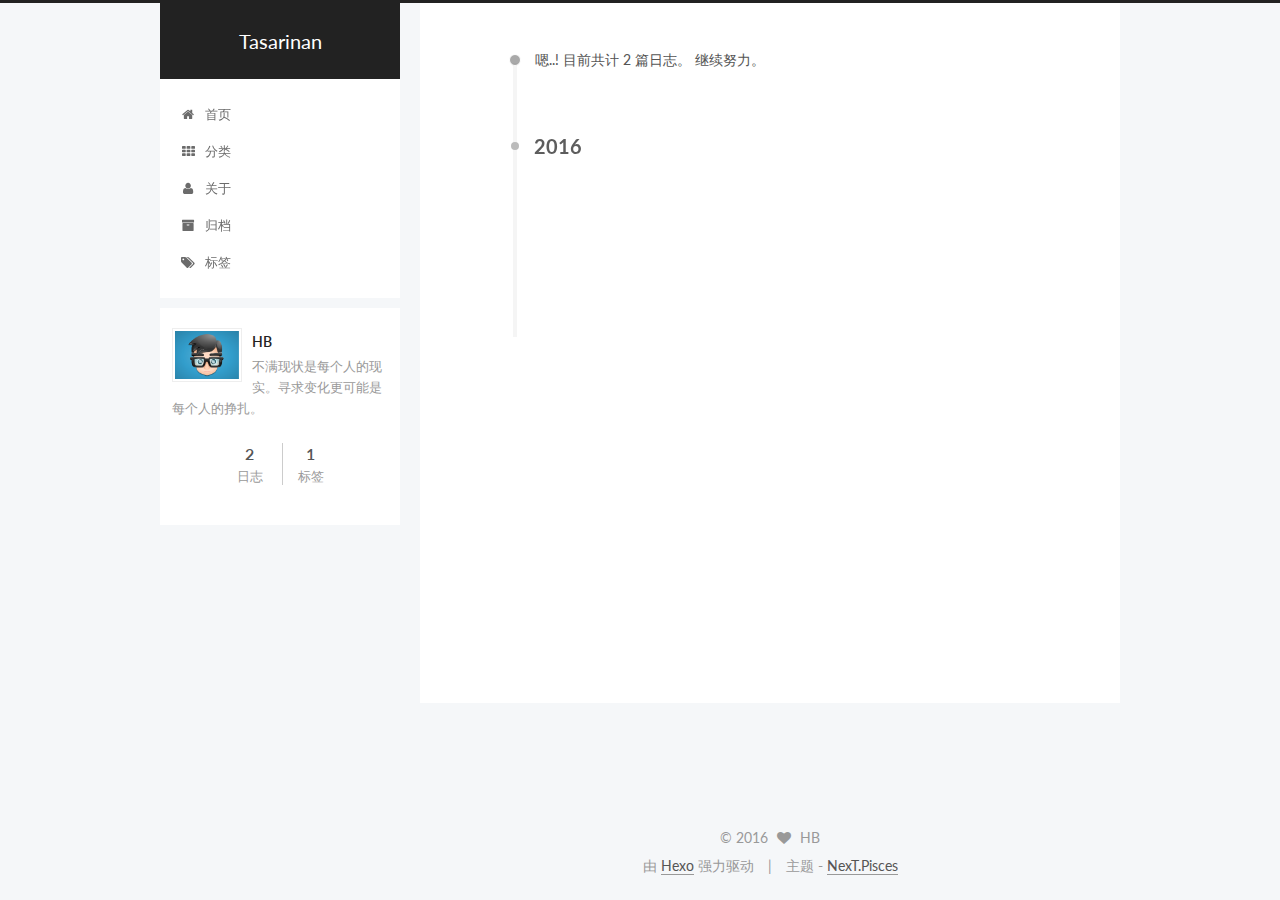
<file: archives/index.html>
<!doctype html>



  


<html class="theme-next pisces use-motion">
<head>
  <meta charset="UTF-8"/>
<meta http-equiv="X-UA-Compatible" content="IE=edge,chrome=1" />
<meta name="viewport" content="width=device-width, initial-scale=1, maximum-scale=1"/>



<meta http-equiv="Cache-Control" content="no-transform" />
<meta http-equiv="Cache-Control" content="no-siteapp" />












  <link href="/vendors/fancybox/source/jquery.fancybox.css?v=2.1.5" rel="stylesheet" type="text/css"/>




  
  
  
  

  
    
    
  

  

  

  

  

  
    
    
    <link href="//fonts.googleapis.com/css?family=Lato:300,300italic,400,400italic,700,700italic&subset=latin,latin-ext" rel="stylesheet" type="text/css">
  




<link href="/vendors/font-awesome/css/font-awesome.min.css?v=4.4.0" rel="stylesheet" type="text/css" />

<link href="/css/main.css?v=5.0.1" rel="stylesheet" type="text/css" />


  <meta name="keywords" content="Hexo, NexT" />








  <link rel="shortcut icon" type="image/x-icon" href="/favicon.ico?v=5.0.1" />






<meta name="description" content="不满现状是每个人的现实。寻求变化更可能是每个人的挣扎。">
<meta property="og:type" content="website">
<meta property="og:title" content="Tasarinan">
<meta property="og:url" content="http://yoursite.com/archives/index.html">
<meta property="og:site_name" content="Tasarinan">
<meta property="og:description" content="不满现状是每个人的现实。寻求变化更可能是每个人的挣扎。">
<meta name="twitter:card" content="summary">
<meta name="twitter:title" content="Tasarinan">
<meta name="twitter:description" content="不满现状是每个人的现实。寻求变化更可能是每个人的挣扎。">



<script type="text/javascript" id="hexo.configuration">
  var NexT = window.NexT || {};
  var CONFIG = {
    scheme: 'Pisces',
    sidebar: {"position":"left","display":"post"},
    fancybox: true,
    motion: true,
    duoshuo: {
      userId: 0,
      author: '博主'
    }
  };
</script>

  <title> 归档 | Tasarinan </title>
</head>

<body itemscope itemtype="http://schema.org/WebPage" lang="zh-Hans">

  










  
  
    
  

  <div class="container one-collumn sidebar-position-left  page-archive  ">
    <div class="headband"></div>

    <header id="header" class="header" itemscope itemtype="http://schema.org/WPHeader">
      <div class="header-inner"><div class="site-meta ">
  

  <div class="custom-logo-site-title">
    <a href="/"  class="brand" rel="start">
      <span class="logo-line-before"><i></i></span>
      <span class="site-title">Tasarinan</span>
      <span class="logo-line-after"><i></i></span>
    </a>
  </div>
  <p class="site-subtitle"></p>
</div>

<div class="site-nav-toggle">
  <button>
    <span class="btn-bar"></span>
    <span class="btn-bar"></span>
    <span class="btn-bar"></span>
  </button>
</div>

<nav class="site-nav">
  

  
    <ul id="menu" class="menu">
      
        
        <li class="menu-item menu-item-home">
          <a href="/" rel="section">
            
              <i class="menu-item-icon fa fa-home fa-fw"></i> <br />
            
            首页
          </a>
        </li>
      
        
        <li class="menu-item menu-item-categories">
          <a href="/categories" rel="section">
            
              <i class="menu-item-icon fa fa-th fa-fw"></i> <br />
            
            分类
          </a>
        </li>
      
        
        <li class="menu-item menu-item-about">
          <a href="/about" rel="section">
            
              <i class="menu-item-icon fa fa-user fa-fw"></i> <br />
            
            关于
          </a>
        </li>
      
        
        <li class="menu-item menu-item-archives">
          <a href="/archives" rel="section">
            
              <i class="menu-item-icon fa fa-archive fa-fw"></i> <br />
            
            归档
          </a>
        </li>
      
        
        <li class="menu-item menu-item-tags">
          <a href="/tags" rel="section">
            
              <i class="menu-item-icon fa fa-tags fa-fw"></i> <br />
            
            标签
          </a>
        </li>
      

      
    </ul>
  

  
</nav>

 </div>
    </header>

    <main id="main" class="main">
      <div class="main-inner">
        <div class="content-wrap">
          <div id="content" class="content">
            

  <section id="posts" class="posts-collapse">
    <span class="archive-move-on"></span>

    <span class="archive-page-counter">
      
      
      
        
      
      嗯..! 目前共计 2 篇日志。 继续努力。
    </span>

    

      
      
      

      
        
        <div class="collection-title">
          <h2 class="archive-year motion-element" id="archive-year-2016">2016</h2>
        </div>
      
      

      

  <article class="post post-type-normal" itemscope itemtype="http://schema.org/Article">
    <header class="post-header">

      <h1 class="post-title">
        
            <a class="post-title-link" href="/2016/04/20/startup/" itemprop="url">
              
                <span itemprop="name">我为什么想起来在Github上写技术笔记</span>
              
            </a>
        
      </h1>

      <div class="post-meta">
        <time class="post-time" itemprop="dateCreated"
              datetime="2016-04-20T07:59:25+08:00"
              content="2016-04-20" >
          04-20
        </time>
      </div>

    </header>
  </article>



    

      
      
      

      
      

      

  <article class="post post-type-normal" itemscope itemtype="http://schema.org/Article">
    <header class="post-header">

      <h1 class="post-title">
        
            <a class="post-title-link" href="/2016/04/20/hello-world/" itemprop="url">
              
                <span itemprop="name">Hello World</span>
              
            </a>
        
      </h1>

      <div class="post-meta">
        <time class="post-time" itemprop="dateCreated"
              datetime="2016-04-20T07:48:54+08:00"
              content="2016-04-20" >
          04-20
        </time>
      </div>

    </header>
  </article>



    

  </section>

  



          </div>
          


          

        </div>
        
          
  
  <div class="sidebar-toggle">
    <div class="sidebar-toggle-line-wrap">
      <span class="sidebar-toggle-line sidebar-toggle-line-first"></span>
      <span class="sidebar-toggle-line sidebar-toggle-line-middle"></span>
      <span class="sidebar-toggle-line sidebar-toggle-line-last"></span>
    </div>
  </div>

  <aside id="sidebar" class="sidebar">
    <div class="sidebar-inner">

      

      

      <section class="site-overview sidebar-panel  sidebar-panel-active ">
        <div class="site-author motion-element" itemprop="author" itemscope itemtype="http://schema.org/Person">
          <img class="site-author-image" itemprop="image"
               src="/images/avatar.png"
               alt="HB" />
          <p class="site-author-name" itemprop="name">HB</p>
          <p class="site-description motion-element" itemprop="description">不满现状是每个人的现实。寻求变化更可能是每个人的挣扎。</p>
        </div>
        <nav class="site-state motion-element">
          <div class="site-state-item site-state-posts">
            <a href="/archives">
              <span class="site-state-item-count">2</span>
              <span class="site-state-item-name">日志</span>
            </a>
          </div>

          

          
            <div class="site-state-item site-state-tags">
              <a href="/tags">
                <span class="site-state-item-count">1</span>
                <span class="site-state-item-name">标签</span>
              </a>
            </div>
          

        </nav>

        

        <div class="links-of-author motion-element">
          
        </div>

        
        

        
        

      </section>

      

    </div>
  </aside>


        
      </div>
    </main>

    <footer id="footer" class="footer">
      <div class="footer-inner">
        <div class="copyright" >
  
  &copy; 
  <span itemprop="copyrightYear">2016</span>
  <span class="with-love">
    <i class="fa fa-heart"></i>
  </span>
  <span class="author" itemprop="copyrightHolder">HB</span>
</div>

<div class="powered-by">
  由 <a class="theme-link" href="http://hexo.io">Hexo</a> 强力驱动
</div>

<div class="theme-info">
  主题 -
  <a class="theme-link" href="https://github.com/iissnan/hexo-theme-next">
    NexT.Pisces
  </a>
</div>

        

        
      </div>
    </footer>

    <div class="back-to-top">
      <i class="fa fa-arrow-up"></i>
    </div>
  </div>

  

<script type="text/javascript">
  if (Object.prototype.toString.call(window.Promise) !== '[object Function]') {
    window.Promise = null;
  }
</script>









  



  
  <script type="text/javascript" src="/vendors/jquery/index.js?v=2.1.3"></script>

  
  <script type="text/javascript" src="/vendors/fastclick/lib/fastclick.min.js?v=1.0.6"></script>

  
  <script type="text/javascript" src="/vendors/jquery_lazyload/jquery.lazyload.js?v=1.9.7"></script>

  
  <script type="text/javascript" src="/vendors/velocity/velocity.min.js?v=1.2.1"></script>

  
  <script type="text/javascript" src="/vendors/velocity/velocity.ui.min.js?v=1.2.1"></script>

  
  <script type="text/javascript" src="/vendors/fancybox/source/jquery.fancybox.pack.js?v=2.1.5"></script>


  


  <script type="text/javascript" src="/js/src/utils.js?v=5.0.1"></script>

  <script type="text/javascript" src="/js/src/motion.js?v=5.0.1"></script>



  
  


  <script type="text/javascript" src="/js/src/affix.js?v=5.0.1"></script>

  <script type="text/javascript" src="/js/src/schemes/pisces.js?v=5.0.1"></script>



  
  
    <script type="text/javascript" id="motion.page.archive">
      $('.archive-year').velocity('transition.slideLeftIn');
    </script>
  


  


  <script type="text/javascript" src="/js/src/bootstrap.js?v=5.0.1"></script>



  



  



  
  
  

  

  

</body>
</html>
</file>
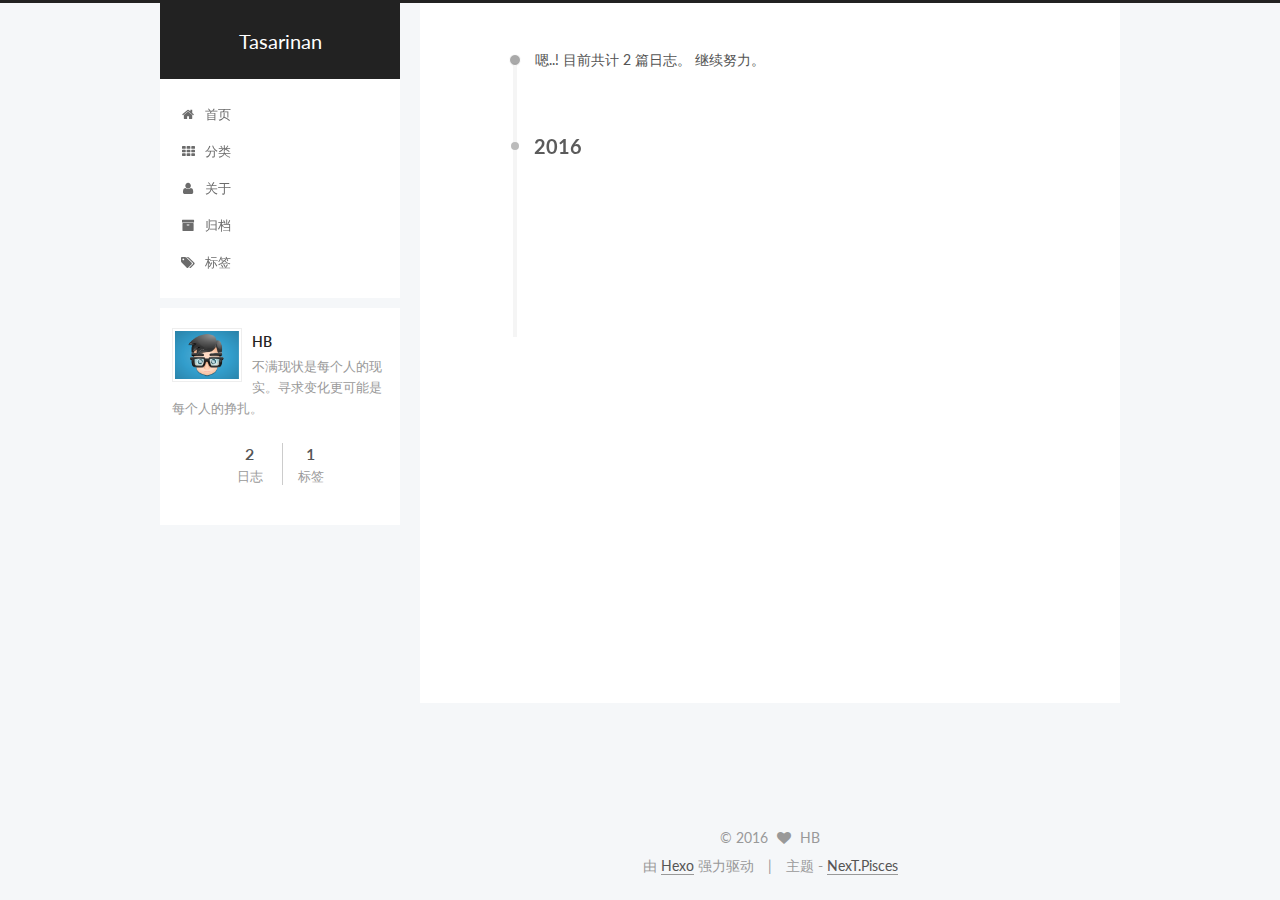
<file: archives/2016/index.html>
<!doctype html>



  


<html class="theme-next pisces use-motion">
<head>
  <meta charset="UTF-8"/>
<meta http-equiv="X-UA-Compatible" content="IE=edge,chrome=1" />
<meta name="viewport" content="width=device-width, initial-scale=1, maximum-scale=1"/>



<meta http-equiv="Cache-Control" content="no-transform" />
<meta http-equiv="Cache-Control" content="no-siteapp" />












  <link href="/vendors/fancybox/source/jquery.fancybox.css?v=2.1.5" rel="stylesheet" type="text/css"/>




  
  
  
  

  
    
    
  

  

  

  

  

  
    
    
    <link href="//fonts.googleapis.com/css?family=Lato:300,300italic,400,400italic,700,700italic&subset=latin,latin-ext" rel="stylesheet" type="text/css">
  




<link href="/vendors/font-awesome/css/font-awesome.min.css?v=4.4.0" rel="stylesheet" type="text/css" />

<link href="/css/main.css?v=5.0.1" rel="stylesheet" type="text/css" />


  <meta name="keywords" content="Hexo, NexT" />








  <link rel="shortcut icon" type="image/x-icon" href="/favicon.ico?v=5.0.1" />






<meta name="description" content="不满现状是每个人的现实。寻求变化更可能是每个人的挣扎。">
<meta property="og:type" content="website">
<meta property="og:title" content="Tasarinan">
<meta property="og:url" content="http://yoursite.com/archives/2016/index.html">
<meta property="og:site_name" content="Tasarinan">
<meta property="og:description" content="不满现状是每个人的现实。寻求变化更可能是每个人的挣扎。">
<meta name="twitter:card" content="summary">
<meta name="twitter:title" content="Tasarinan">
<meta name="twitter:description" content="不满现状是每个人的现实。寻求变化更可能是每个人的挣扎。">



<script type="text/javascript" id="hexo.configuration">
  var NexT = window.NexT || {};
  var CONFIG = {
    scheme: 'Pisces',
    sidebar: {"position":"left","display":"post"},
    fancybox: true,
    motion: true,
    duoshuo: {
      userId: 0,
      author: '博主'
    }
  };
</script>

  <title> 归档 | Tasarinan </title>
</head>

<body itemscope itemtype="http://schema.org/WebPage" lang="zh-Hans">

  










  
  
    
  

  <div class="container one-collumn sidebar-position-left  page-archive  ">
    <div class="headband"></div>

    <header id="header" class="header" itemscope itemtype="http://schema.org/WPHeader">
      <div class="header-inner"><div class="site-meta ">
  

  <div class="custom-logo-site-title">
    <a href="/"  class="brand" rel="start">
      <span class="logo-line-before"><i></i></span>
      <span class="site-title">Tasarinan</span>
      <span class="logo-line-after"><i></i></span>
    </a>
  </div>
  <p class="site-subtitle"></p>
</div>

<div class="site-nav-toggle">
  <button>
    <span class="btn-bar"></span>
    <span class="btn-bar"></span>
    <span class="btn-bar"></span>
  </button>
</div>

<nav class="site-nav">
  

  
    <ul id="menu" class="menu">
      
        
        <li class="menu-item menu-item-home">
          <a href="/" rel="section">
            
              <i class="menu-item-icon fa fa-home fa-fw"></i> <br />
            
            首页
          </a>
        </li>
      
        
        <li class="menu-item menu-item-categories">
          <a href="/categories" rel="section">
            
              <i class="menu-item-icon fa fa-th fa-fw"></i> <br />
            
            分类
          </a>
        </li>
      
        
        <li class="menu-item menu-item-about">
          <a href="/about" rel="section">
            
              <i class="menu-item-icon fa fa-user fa-fw"></i> <br />
            
            关于
          </a>
        </li>
      
        
        <li class="menu-item menu-item-archives">
          <a href="/archives" rel="section">
            
              <i class="menu-item-icon fa fa-archive fa-fw"></i> <br />
            
            归档
          </a>
        </li>
      
        
        <li class="menu-item menu-item-tags">
          <a href="/tags" rel="section">
            
              <i class="menu-item-icon fa fa-tags fa-fw"></i> <br />
            
            标签
          </a>
        </li>
      

      
    </ul>
  

  
</nav>

 </div>
    </header>

    <main id="main" class="main">
      <div class="main-inner">
        <div class="content-wrap">
          <div id="content" class="content">
            

  <section id="posts" class="posts-collapse">
    <span class="archive-move-on"></span>

    <span class="archive-page-counter">
      
      
      
        
      
      嗯..! 目前共计 2 篇日志。 继续努力。
    </span>

    

      
      
      

      
        
        <div class="collection-title">
          <h2 class="archive-year motion-element" id="archive-year-2016">2016</h2>
        </div>
      
      

      

  <article class="post post-type-normal" itemscope itemtype="http://schema.org/Article">
    <header class="post-header">

      <h1 class="post-title">
        
            <a class="post-title-link" href="/2016/04/20/startup/" itemprop="url">
              
                <span itemprop="name">我为什么想起来在Github上写技术笔记</span>
              
            </a>
        
      </h1>

      <div class="post-meta">
        <time class="post-time" itemprop="dateCreated"
              datetime="2016-04-20T07:59:25+08:00"
              content="2016-04-20" >
          04-20
        </time>
      </div>

    </header>
  </article>



    

      
      
      

      
      

      

  <article class="post post-type-normal" itemscope itemtype="http://schema.org/Article">
    <header class="post-header">

      <h1 class="post-title">
        
            <a class="post-title-link" href="/2016/04/20/hello-world/" itemprop="url">
              
                <span itemprop="name">Hello World</span>
              
            </a>
        
      </h1>

      <div class="post-meta">
        <time class="post-time" itemprop="dateCreated"
              datetime="2016-04-20T07:48:54+08:00"
              content="2016-04-20" >
          04-20
        </time>
      </div>

    </header>
  </article>



    

  </section>

  



          </div>
          


          

        </div>
        
          
  
  <div class="sidebar-toggle">
    <div class="sidebar-toggle-line-wrap">
      <span class="sidebar-toggle-line sidebar-toggle-line-first"></span>
      <span class="sidebar-toggle-line sidebar-toggle-line-middle"></span>
      <span class="sidebar-toggle-line sidebar-toggle-line-last"></span>
    </div>
  </div>

  <aside id="sidebar" class="sidebar">
    <div class="sidebar-inner">

      

      

      <section class="site-overview sidebar-panel  sidebar-panel-active ">
        <div class="site-author motion-element" itemprop="author" itemscope itemtype="http://schema.org/Person">
          <img class="site-author-image" itemprop="image"
               src="/images/avatar.png"
               alt="HB" />
          <p class="site-author-name" itemprop="name">HB</p>
          <p class="site-description motion-element" itemprop="description">不满现状是每个人的现实。寻求变化更可能是每个人的挣扎。</p>
        </div>
        <nav class="site-state motion-element">
          <div class="site-state-item site-state-posts">
            <a href="/archives">
              <span class="site-state-item-count">2</span>
              <span class="site-state-item-name">日志</span>
            </a>
          </div>

          

          
            <div class="site-state-item site-state-tags">
              <a href="/tags">
                <span class="site-state-item-count">1</span>
                <span class="site-state-item-name">标签</span>
              </a>
            </div>
          

        </nav>

        

        <div class="links-of-author motion-element">
          
        </div>

        
        

        
        

      </section>

      

    </div>
  </aside>


        
      </div>
    </main>

    <footer id="footer" class="footer">
      <div class="footer-inner">
        <div class="copyright" >
  
  &copy; 
  <span itemprop="copyrightYear">2016</span>
  <span class="with-love">
    <i class="fa fa-heart"></i>
  </span>
  <span class="author" itemprop="copyrightHolder">HB</span>
</div>

<div class="powered-by">
  由 <a class="theme-link" href="http://hexo.io">Hexo</a> 强力驱动
</div>

<div class="theme-info">
  主题 -
  <a class="theme-link" href="https://github.com/iissnan/hexo-theme-next">
    NexT.Pisces
  </a>
</div>

        

        
      </div>
    </footer>

    <div class="back-to-top">
      <i class="fa fa-arrow-up"></i>
    </div>
  </div>

  

<script type="text/javascript">
  if (Object.prototype.toString.call(window.Promise) !== '[object Function]') {
    window.Promise = null;
  }
</script>









  



  
  <script type="text/javascript" src="/vendors/jquery/index.js?v=2.1.3"></script>

  
  <script type="text/javascript" src="/vendors/fastclick/lib/fastclick.min.js?v=1.0.6"></script>

  
  <script type="text/javascript" src="/vendors/jquery_lazyload/jquery.lazyload.js?v=1.9.7"></script>

  
  <script type="text/javascript" src="/vendors/velocity/velocity.min.js?v=1.2.1"></script>

  
  <script type="text/javascript" src="/vendors/velocity/velocity.ui.min.js?v=1.2.1"></script>

  
  <script type="text/javascript" src="/vendors/fancybox/source/jquery.fancybox.pack.js?v=2.1.5"></script>


  


  <script type="text/javascript" src="/js/src/utils.js?v=5.0.1"></script>

  <script type="text/javascript" src="/js/src/motion.js?v=5.0.1"></script>



  
  


  <script type="text/javascript" src="/js/src/affix.js?v=5.0.1"></script>

  <script type="text/javascript" src="/js/src/schemes/pisces.js?v=5.0.1"></script>



  
  
    <script type="text/javascript" id="motion.page.archive">
      $('.archive-year').velocity('transition.slideLeftIn');
    </script>
  


  


  <script type="text/javascript" src="/js/src/bootstrap.js?v=5.0.1"></script>



  



  



  
  
  

  

  

</body>
</html>
</file>
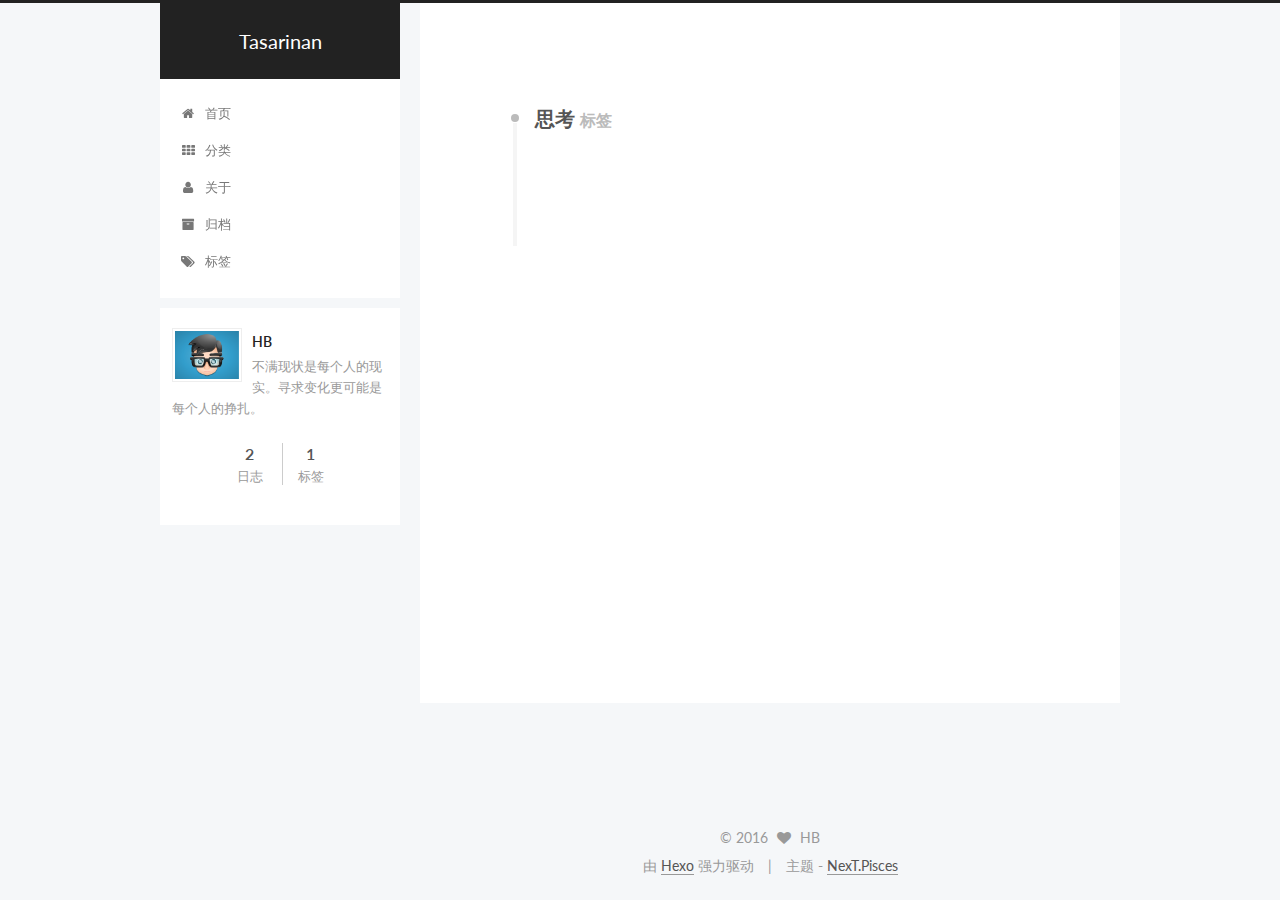
<file: tags/思考/index.html>
<!doctype html>



  


<html class="theme-next pisces use-motion">
<head>
  <meta charset="UTF-8"/>
<meta http-equiv="X-UA-Compatible" content="IE=edge,chrome=1" />
<meta name="viewport" content="width=device-width, initial-scale=1, maximum-scale=1"/>



<meta http-equiv="Cache-Control" content="no-transform" />
<meta http-equiv="Cache-Control" content="no-siteapp" />












  <link href="/vendors/fancybox/source/jquery.fancybox.css?v=2.1.5" rel="stylesheet" type="text/css"/>




  
  
  
  

  
    
    
  

  

  

  

  

  
    
    
    <link href="//fonts.googleapis.com/css?family=Lato:300,300italic,400,400italic,700,700italic&subset=latin,latin-ext" rel="stylesheet" type="text/css">
  




<link href="/vendors/font-awesome/css/font-awesome.min.css?v=4.4.0" rel="stylesheet" type="text/css" />

<link href="/css/main.css?v=5.0.1" rel="stylesheet" type="text/css" />


  <meta name="keywords" content="Hexo, NexT" />








  <link rel="shortcut icon" type="image/x-icon" href="/favicon.ico?v=5.0.1" />






<meta name="description" content="不满现状是每个人的现实。寻求变化更可能是每个人的挣扎。">
<meta property="og:type" content="website">
<meta property="og:title" content="Tasarinan">
<meta property="og:url" content="http://yoursite.com/tags/思考/index.html">
<meta property="og:site_name" content="Tasarinan">
<meta property="og:description" content="不满现状是每个人的现实。寻求变化更可能是每个人的挣扎。">
<meta name="twitter:card" content="summary">
<meta name="twitter:title" content="Tasarinan">
<meta name="twitter:description" content="不满现状是每个人的现实。寻求变化更可能是每个人的挣扎。">



<script type="text/javascript" id="hexo.configuration">
  var NexT = window.NexT || {};
  var CONFIG = {
    scheme: 'Pisces',
    sidebar: {"position":"left","display":"post"},
    fancybox: true,
    motion: true,
    duoshuo: {
      userId: 0,
      author: '博主'
    }
  };
</script>

  <title> 标签: 思考 | Tasarinan </title>
</head>

<body itemscope itemtype="http://schema.org/WebPage" lang="zh-Hans">

  










  
  
    
  

  <div class="container one-collumn sidebar-position-left  ">
    <div class="headband"></div>

    <header id="header" class="header" itemscope itemtype="http://schema.org/WPHeader">
      <div class="header-inner"><div class="site-meta ">
  

  <div class="custom-logo-site-title">
    <a href="/"  class="brand" rel="start">
      <span class="logo-line-before"><i></i></span>
      <span class="site-title">Tasarinan</span>
      <span class="logo-line-after"><i></i></span>
    </a>
  </div>
  <p class="site-subtitle"></p>
</div>

<div class="site-nav-toggle">
  <button>
    <span class="btn-bar"></span>
    <span class="btn-bar"></span>
    <span class="btn-bar"></span>
  </button>
</div>

<nav class="site-nav">
  

  
    <ul id="menu" class="menu">
      
        
        <li class="menu-item menu-item-home">
          <a href="/" rel="section">
            
              <i class="menu-item-icon fa fa-home fa-fw"></i> <br />
            
            首页
          </a>
        </li>
      
        
        <li class="menu-item menu-item-categories">
          <a href="/categories" rel="section">
            
              <i class="menu-item-icon fa fa-th fa-fw"></i> <br />
            
            分类
          </a>
        </li>
      
        
        <li class="menu-item menu-item-about">
          <a href="/about" rel="section">
            
              <i class="menu-item-icon fa fa-user fa-fw"></i> <br />
            
            关于
          </a>
        </li>
      
        
        <li class="menu-item menu-item-archives">
          <a href="/archives" rel="section">
            
              <i class="menu-item-icon fa fa-archive fa-fw"></i> <br />
            
            归档
          </a>
        </li>
      
        
        <li class="menu-item menu-item-tags">
          <a href="/tags" rel="section">
            
              <i class="menu-item-icon fa fa-tags fa-fw"></i> <br />
            
            标签
          </a>
        </li>
      

      
    </ul>
  

  
</nav>

 </div>
    </header>

    <main id="main" class="main">
      <div class="main-inner">
        <div class="content-wrap">
          <div id="content" class="content">
            

  <div id="posts" class="posts-collapse">
    <div class="collection-title">
      <h2 >
        思考
        <small>标签</small>
      </h2>
    </div>

    
      

  <article class="post post-type-normal" itemscope itemtype="http://schema.org/Article">
    <header class="post-header">

      <h1 class="post-title">
        
            <a class="post-title-link" href="/2016/04/20/startup/" itemprop="url">
              
                <span itemprop="name">我为什么想起来在Github上写技术笔记</span>
              
            </a>
        
      </h1>

      <div class="post-meta">
        <time class="post-time" itemprop="dateCreated"
              datetime="2016-04-20T07:59:25+08:00"
              content="2016-04-20" >
          04-20
        </time>
      </div>

    </header>
  </article>


    
  </div>

  


          </div>
          


          

        </div>
        
          
  
  <div class="sidebar-toggle">
    <div class="sidebar-toggle-line-wrap">
      <span class="sidebar-toggle-line sidebar-toggle-line-first"></span>
      <span class="sidebar-toggle-line sidebar-toggle-line-middle"></span>
      <span class="sidebar-toggle-line sidebar-toggle-line-last"></span>
    </div>
  </div>

  <aside id="sidebar" class="sidebar">
    <div class="sidebar-inner">

      

      

      <section class="site-overview sidebar-panel  sidebar-panel-active ">
        <div class="site-author motion-element" itemprop="author" itemscope itemtype="http://schema.org/Person">
          <img class="site-author-image" itemprop="image"
               src="/images/avatar.png"
               alt="HB" />
          <p class="site-author-name" itemprop="name">HB</p>
          <p class="site-description motion-element" itemprop="description">不满现状是每个人的现实。寻求变化更可能是每个人的挣扎。</p>
        </div>
        <nav class="site-state motion-element">
          <div class="site-state-item site-state-posts">
            <a href="/archives">
              <span class="site-state-item-count">2</span>
              <span class="site-state-item-name">日志</span>
            </a>
          </div>

          

          
            <div class="site-state-item site-state-tags">
              <a href="/tags">
                <span class="site-state-item-count">1</span>
                <span class="site-state-item-name">标签</span>
              </a>
            </div>
          

        </nav>

        

        <div class="links-of-author motion-element">
          
        </div>

        
        

        
        

      </section>

      

    </div>
  </aside>


        
      </div>
    </main>

    <footer id="footer" class="footer">
      <div class="footer-inner">
        <div class="copyright" >
  
  &copy; 
  <span itemprop="copyrightYear">2016</span>
  <span class="with-love">
    <i class="fa fa-heart"></i>
  </span>
  <span class="author" itemprop="copyrightHolder">HB</span>
</div>

<div class="powered-by">
  由 <a class="theme-link" href="http://hexo.io">Hexo</a> 强力驱动
</div>

<div class="theme-info">
  主题 -
  <a class="theme-link" href="https://github.com/iissnan/hexo-theme-next">
    NexT.Pisces
  </a>
</div>

        

        
      </div>
    </footer>

    <div class="back-to-top">
      <i class="fa fa-arrow-up"></i>
    </div>
  </div>

  

<script type="text/javascript">
  if (Object.prototype.toString.call(window.Promise) !== '[object Function]') {
    window.Promise = null;
  }
</script>









  



  
  <script type="text/javascript" src="/vendors/jquery/index.js?v=2.1.3"></script>

  
  <script type="text/javascript" src="/vendors/fastclick/lib/fastclick.min.js?v=1.0.6"></script>

  
  <script type="text/javascript" src="/vendors/jquery_lazyload/jquery.lazyload.js?v=1.9.7"></script>

  
  <script type="text/javascript" src="/vendors/velocity/velocity.min.js?v=1.2.1"></script>

  
  <script type="text/javascript" src="/vendors/velocity/velocity.ui.min.js?v=1.2.1"></script>

  
  <script type="text/javascript" src="/vendors/fancybox/source/jquery.fancybox.pack.js?v=2.1.5"></script>


  


  <script type="text/javascript" src="/js/src/utils.js?v=5.0.1"></script>

  <script type="text/javascript" src="/js/src/motion.js?v=5.0.1"></script>



  
  


  <script type="text/javascript" src="/js/src/affix.js?v=5.0.1"></script>

  <script type="text/javascript" src="/js/src/schemes/pisces.js?v=5.0.1"></script>



  

  


  <script type="text/javascript" src="/js/src/bootstrap.js?v=5.0.1"></script>



  



  



  
  
  

  

  

</body>
</html>
</file>
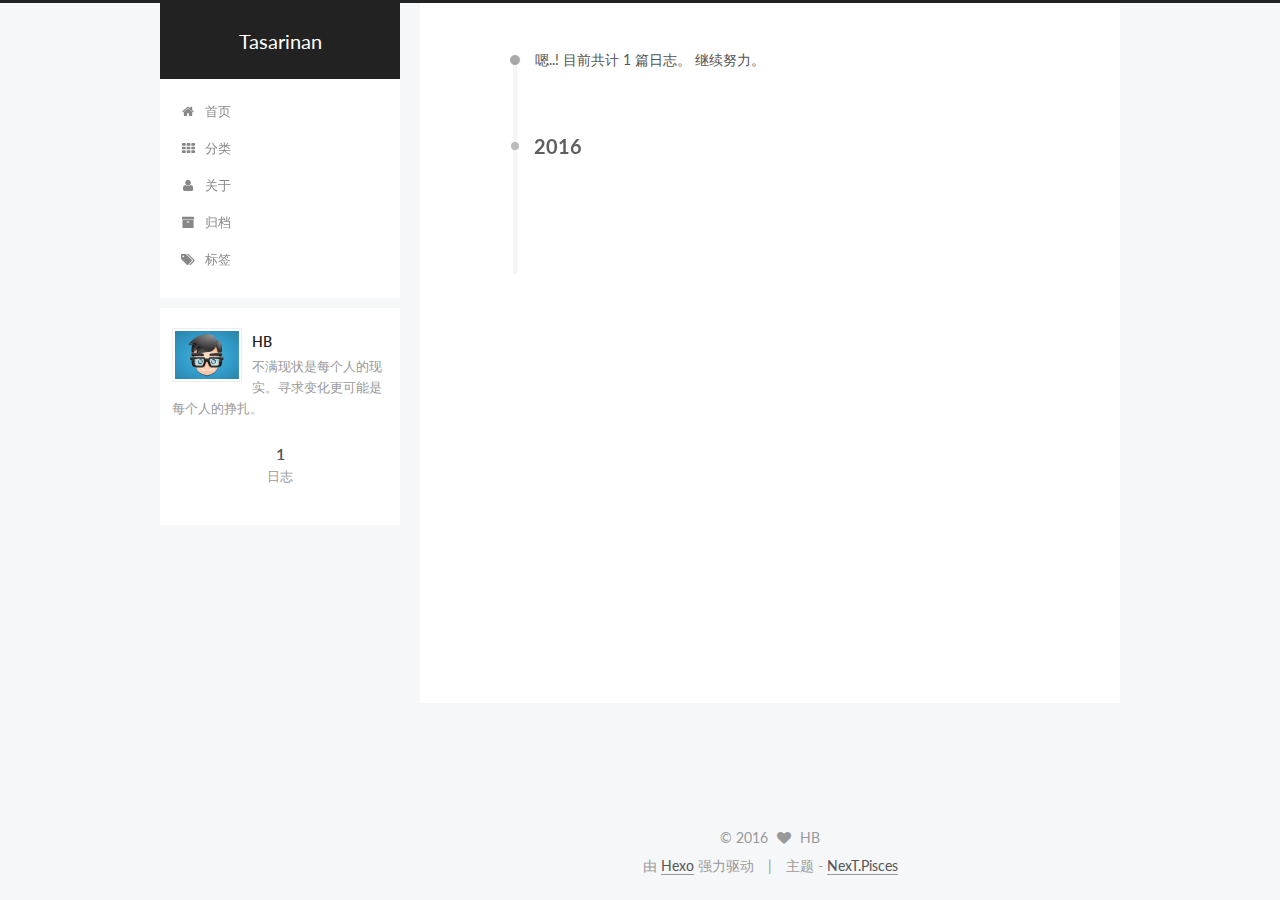
<file: archives/2016/04/index.html>
<!doctype html>



  


<html class="theme-next pisces use-motion">
<head>
  <meta charset="UTF-8"/>
<meta http-equiv="X-UA-Compatible" content="IE=edge,chrome=1" />
<meta name="viewport" content="width=device-width, initial-scale=1, maximum-scale=1"/>



<meta http-equiv="Cache-Control" content="no-transform" />
<meta http-equiv="Cache-Control" content="no-siteapp" />












  <link href="/vendors/fancybox/source/jquery.fancybox.css?v=2.1.5" rel="stylesheet" type="text/css"/>




  
  
  
  

  
    
    
  

  

  

  

  

  
    
    
    <link href="//fonts.googleapis.com/css?family=Lato:300,300italic,400,400italic,700,700italic&subset=latin,latin-ext" rel="stylesheet" type="text/css">
  




<link href="/vendors/font-awesome/css/font-awesome.min.css?v=4.4.0" rel="stylesheet" type="text/css" />

<link href="/css/main.css?v=5.0.1" rel="stylesheet" type="text/css" />


  <meta name="keywords" content="Hexo, NexT" />








  <link rel="shortcut icon" type="image/x-icon" href="/favicon.ico?v=5.0.1" />






<meta name="description" content="不满现状是每个人的现实。寻求变化更可能是每个人的挣扎。">
<meta property="og:type" content="website">
<meta property="og:title" content="Tasarinan">
<meta property="og:url" content="http://yoursite.com/archives/2016/04/index.html">
<meta property="og:site_name" content="Tasarinan">
<meta property="og:description" content="不满现状是每个人的现实。寻求变化更可能是每个人的挣扎。">
<meta name="twitter:card" content="summary">
<meta name="twitter:title" content="Tasarinan">
<meta name="twitter:description" content="不满现状是每个人的现实。寻求变化更可能是每个人的挣扎。">



<script type="text/javascript" id="hexo.configuration">
  var NexT = window.NexT || {};
  var CONFIG = {
    scheme: 'Pisces',
    sidebar: {"position":"left","display":"post"},
    fancybox: true,
    motion: true,
    duoshuo: {
      userId: 0,
      author: '博主'
    }
  };
</script>

  <title> 归档 | Tasarinan </title>
</head>

<body itemscope itemtype="http://schema.org/WebPage" lang="zh-Hans">

  










  
  
    
  

  <div class="container one-collumn sidebar-position-left  page-archive  ">
    <div class="headband"></div>

    <header id="header" class="header" itemscope itemtype="http://schema.org/WPHeader">
      <div class="header-inner"><div class="site-meta ">
  

  <div class="custom-logo-site-title">
    <a href="/"  class="brand" rel="start">
      <span class="logo-line-before"><i></i></span>
      <span class="site-title">Tasarinan</span>
      <span class="logo-line-after"><i></i></span>
    </a>
  </div>
  <p class="site-subtitle"></p>
</div>

<div class="site-nav-toggle">
  <button>
    <span class="btn-bar"></span>
    <span class="btn-bar"></span>
    <span class="btn-bar"></span>
  </button>
</div>

<nav class="site-nav">
  

  
    <ul id="menu" class="menu">
      
        
        <li class="menu-item menu-item-home">
          <a href="/" rel="section">
            
              <i class="menu-item-icon fa fa-home fa-fw"></i> <br />
            
            首页
          </a>
        </li>
      
        
        <li class="menu-item menu-item-categories">
          <a href="/categories" rel="section">
            
              <i class="menu-item-icon fa fa-th fa-fw"></i> <br />
            
            分类
          </a>
        </li>
      
        
        <li class="menu-item menu-item-about">
          <a href="/about" rel="section">
            
              <i class="menu-item-icon fa fa-user fa-fw"></i> <br />
            
            关于
          </a>
        </li>
      
        
        <li class="menu-item menu-item-archives">
          <a href="/archives" rel="section">
            
              <i class="menu-item-icon fa fa-archive fa-fw"></i> <br />
            
            归档
          </a>
        </li>
      
        
        <li class="menu-item menu-item-tags">
          <a href="/tags" rel="section">
            
              <i class="menu-item-icon fa fa-tags fa-fw"></i> <br />
            
            标签
          </a>
        </li>
      

      
    </ul>
  

  
</nav>

 </div>
    </header>

    <main id="main" class="main">
      <div class="main-inner">
        <div class="content-wrap">
          <div id="content" class="content">
            

  <section id="posts" class="posts-collapse">
    <span class="archive-move-on"></span>

    <span class="archive-page-counter">
      
      
      
        
      
      嗯..! 目前共计 1 篇日志。 继续努力。
    </span>

    

      
      
      

      
        
        <div class="collection-title">
          <h2 class="archive-year motion-element" id="archive-year-2016">2016</h2>
        </div>
      
      

      

  <article class="post post-type-normal" itemscope itemtype="http://schema.org/Article">
    <header class="post-header">

      <h1 class="post-title">
        
            <a class="post-title-link" href="/2016/04/20/hello-world/" itemprop="url">
              
                <span itemprop="name">Hello World</span>
              
            </a>
        
      </h1>

      <div class="post-meta">
        <time class="post-time" itemprop="dateCreated"
              datetime="2016-04-20T07:48:54+08:00"
              content="2016-04-20" >
          04-20
        </time>
      </div>

    </header>
  </article>



    

  </section>

  



          </div>
          


          

        </div>
        
          
  
  <div class="sidebar-toggle">
    <div class="sidebar-toggle-line-wrap">
      <span class="sidebar-toggle-line sidebar-toggle-line-first"></span>
      <span class="sidebar-toggle-line sidebar-toggle-line-middle"></span>
      <span class="sidebar-toggle-line sidebar-toggle-line-last"></span>
    </div>
  </div>

  <aside id="sidebar" class="sidebar">
    <div class="sidebar-inner">

      

      

      <section class="site-overview sidebar-panel  sidebar-panel-active ">
        <div class="site-author motion-element" itemprop="author" itemscope itemtype="http://schema.org/Person">
          <img class="site-author-image" itemprop="image"
               src="/images/avatar.png"
               alt="HB" />
          <p class="site-author-name" itemprop="name">HB</p>
          <p class="site-description motion-element" itemprop="description">不满现状是每个人的现实。寻求变化更可能是每个人的挣扎。</p>
        </div>
        <nav class="site-state motion-element">
          <div class="site-state-item site-state-posts">
            <a href="/archives">
              <span class="site-state-item-count">1</span>
              <span class="site-state-item-name">日志</span>
            </a>
          </div>

          

          

        </nav>

        

        <div class="links-of-author motion-element">
          
        </div>

        
        

        
        

      </section>

      

    </div>
  </aside>


        
      </div>
    </main>

    <footer id="footer" class="footer">
      <div class="footer-inner">
        <div class="copyright" >
  
  &copy; 
  <span itemprop="copyrightYear">2016</span>
  <span class="with-love">
    <i class="fa fa-heart"></i>
  </span>
  <span class="author" itemprop="copyrightHolder">HB</span>
</div>

<div class="powered-by">
  由 <a class="theme-link" href="http://hexo.io">Hexo</a> 强力驱动
</div>

<div class="theme-info">
  主题 -
  <a class="theme-link" href="https://github.com/iissnan/hexo-theme-next">
    NexT.Pisces
  </a>
</div>

        

        
      </div>
    </footer>

    <div class="back-to-top">
      <i class="fa fa-arrow-up"></i>
    </div>
  </div>

  

<script type="text/javascript">
  if (Object.prototype.toString.call(window.Promise) !== '[object Function]') {
    window.Promise = null;
  }
</script>









  



  
  <script type="text/javascript" src="/vendors/jquery/index.js?v=2.1.3"></script>

  
  <script type="text/javascript" src="/vendors/fastclick/lib/fastclick.min.js?v=1.0.6"></script>

  
  <script type="text/javascript" src="/vendors/jquery_lazyload/jquery.lazyload.js?v=1.9.7"></script>

  
  <script type="text/javascript" src="/vendors/velocity/velocity.min.js?v=1.2.1"></script>

  
  <script type="text/javascript" src="/vendors/velocity/velocity.ui.min.js?v=1.2.1"></script>

  
  <script type="text/javascript" src="/vendors/fancybox/source/jquery.fancybox.pack.js?v=2.1.5"></script>


  


  <script type="text/javascript" src="/js/src/utils.js?v=5.0.1"></script>

  <script type="text/javascript" src="/js/src/motion.js?v=5.0.1"></script>



  
  


  <script type="text/javascript" src="/js/src/affix.js?v=5.0.1"></script>

  <script type="text/javascript" src="/js/src/schemes/pisces.js?v=5.0.1"></script>



  
  
    <script type="text/javascript" id="motion.page.archive">
      $('.archive-year').velocity('transition.slideLeftIn');
    </script>
  


  


  <script type="text/javascript" src="/js/src/bootstrap.js?v=5.0.1"></script>



  



  



  
  
  

  

  

</body>
</html>
</file>
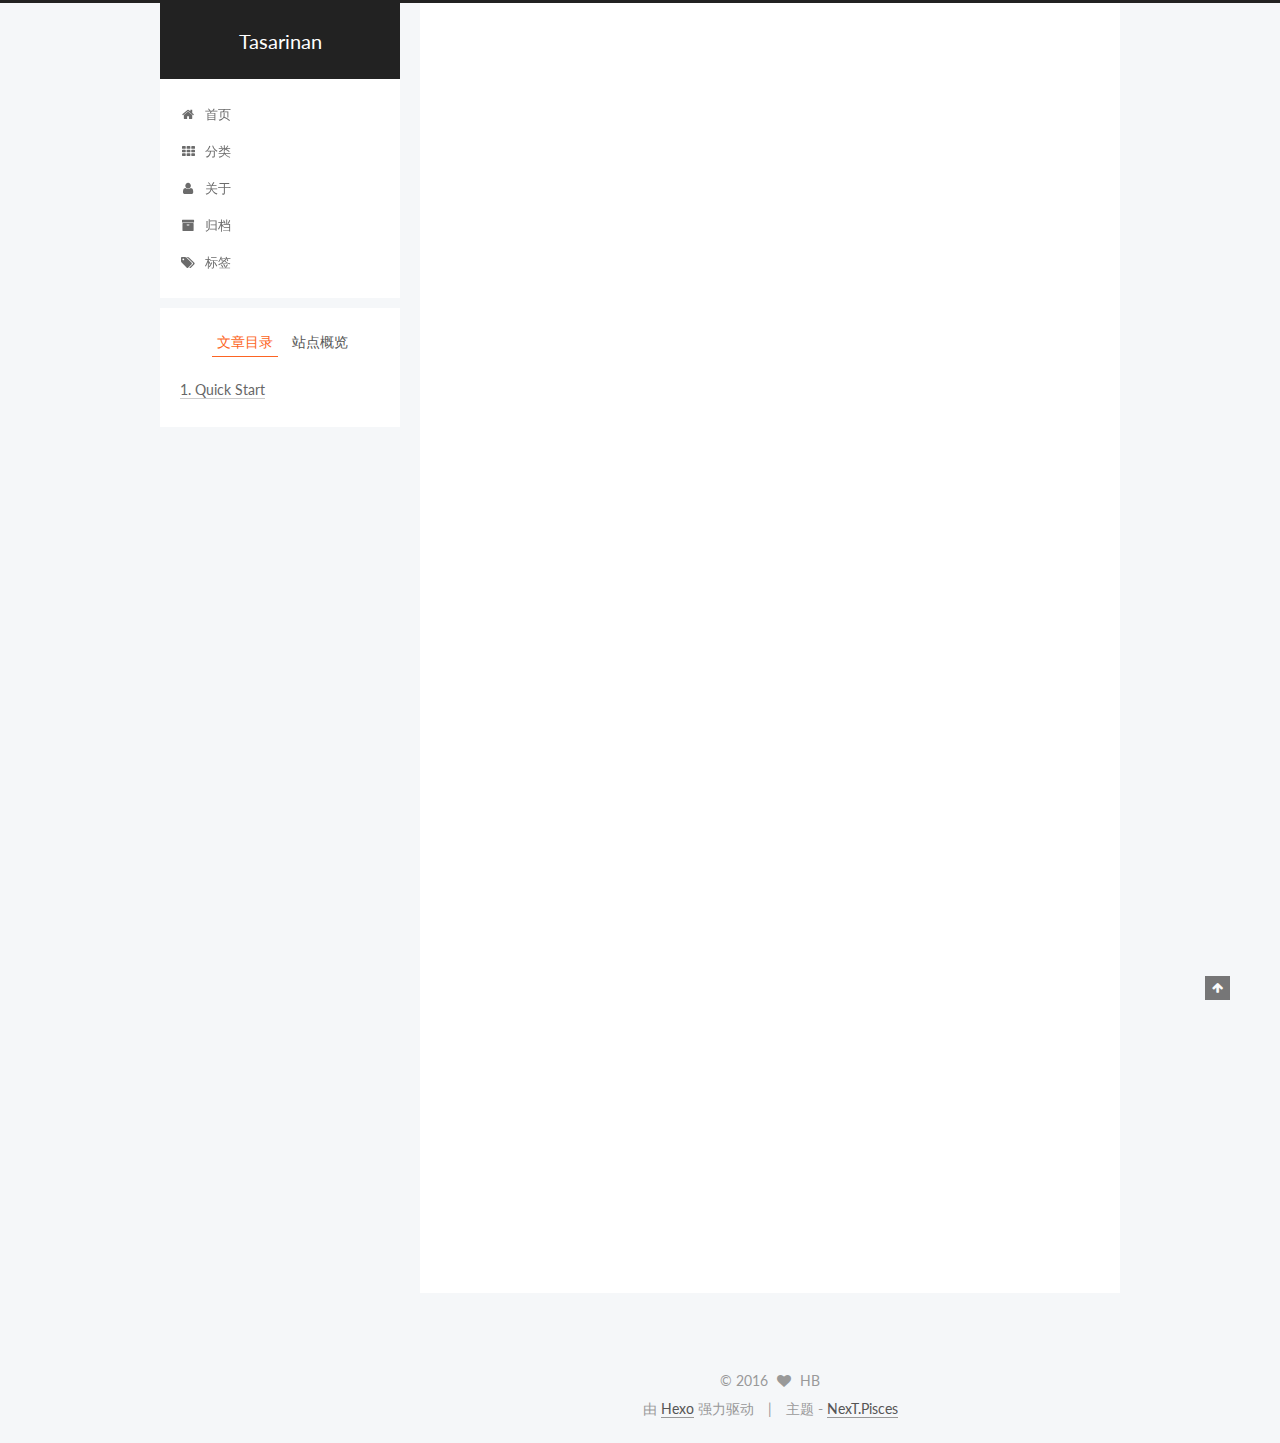
<file: 2016/04/20/hello-world/index.html>
<!doctype html>



  


<html class="theme-next pisces use-motion">
<head>
  <meta charset="UTF-8"/>
<meta http-equiv="X-UA-Compatible" content="IE=edge,chrome=1" />
<meta name="viewport" content="width=device-width, initial-scale=1, maximum-scale=1"/>



<meta http-equiv="Cache-Control" content="no-transform" />
<meta http-equiv="Cache-Control" content="no-siteapp" />












  <link href="/vendors/fancybox/source/jquery.fancybox.css?v=2.1.5" rel="stylesheet" type="text/css"/>




  
  
  
  

  
    
    
  

  

  

  

  

  
    
    
    <link href="//fonts.googleapis.com/css?family=Lato:300,300italic,400,400italic,700,700italic&subset=latin,latin-ext" rel="stylesheet" type="text/css">
  




<link href="/vendors/font-awesome/css/font-awesome.min.css?v=4.4.0" rel="stylesheet" type="text/css" />

<link href="/css/main.css?v=5.0.1" rel="stylesheet" type="text/css" />


  <meta name="keywords" content="Hexo, NexT" />








  <link rel="shortcut icon" type="image/x-icon" href="/favicon.ico?v=5.0.1" />






<meta name="description" content="Welcome to Hexo! This is your very first post. Check documentation for more info. If you get any problems when using Hexo, you can find the answer in troubleshooting or you can ask me on GitHub.
Quick">
<meta property="og:type" content="article">
<meta property="og:title" content="Hello World">
<meta property="og:url" content="http://yoursite.com/2016/04/20/hello-world/index.html">
<meta property="og:site_name" content="Tasarinan">
<meta property="og:description" content="Welcome to Hexo! This is your very first post. Check documentation for more info. If you get any problems when using Hexo, you can find the answer in troubleshooting or you can ask me on GitHub.
Quick">
<meta property="og:updated_time" content="2016-04-19T23:48:54.443Z">
<meta name="twitter:card" content="summary">
<meta name="twitter:title" content="Hello World">
<meta name="twitter:description" content="Welcome to Hexo! This is your very first post. Check documentation for more info. If you get any problems when using Hexo, you can find the answer in troubleshooting or you can ask me on GitHub.
Quick">



<script type="text/javascript" id="hexo.configuration">
  var NexT = window.NexT || {};
  var CONFIG = {
    scheme: 'Pisces',
    sidebar: {"position":"left","display":"post"},
    fancybox: true,
    motion: true,
    duoshuo: {
      userId: 0,
      author: '博主'
    }
  };
</script>

  <title> Hello World | Tasarinan </title>
</head>

<body itemscope itemtype="http://schema.org/WebPage" lang="zh-Hans">

  










  
  
    
  

  <div class="container one-collumn sidebar-position-left page-post-detail ">
    <div class="headband"></div>

    <header id="header" class="header" itemscope itemtype="http://schema.org/WPHeader">
      <div class="header-inner"><div class="site-meta ">
  

  <div class="custom-logo-site-title">
    <a href="/"  class="brand" rel="start">
      <span class="logo-line-before"><i></i></span>
      <span class="site-title">Tasarinan</span>
      <span class="logo-line-after"><i></i></span>
    </a>
  </div>
  <p class="site-subtitle"></p>
</div>

<div class="site-nav-toggle">
  <button>
    <span class="btn-bar"></span>
    <span class="btn-bar"></span>
    <span class="btn-bar"></span>
  </button>
</div>

<nav class="site-nav">
  

  
    <ul id="menu" class="menu">
      
        
        <li class="menu-item menu-item-home">
          <a href="/" rel="section">
            
              <i class="menu-item-icon fa fa-home fa-fw"></i> <br />
            
            首页
          </a>
        </li>
      
        
        <li class="menu-item menu-item-categories">
          <a href="/categories" rel="section">
            
              <i class="menu-item-icon fa fa-th fa-fw"></i> <br />
            
            分类
          </a>
        </li>
      
        
        <li class="menu-item menu-item-about">
          <a href="/about" rel="section">
            
              <i class="menu-item-icon fa fa-user fa-fw"></i> <br />
            
            关于
          </a>
        </li>
      
        
        <li class="menu-item menu-item-archives">
          <a href="/archives" rel="section">
            
              <i class="menu-item-icon fa fa-archive fa-fw"></i> <br />
            
            归档
          </a>
        </li>
      
        
        <li class="menu-item menu-item-tags">
          <a href="/tags" rel="section">
            
              <i class="menu-item-icon fa fa-tags fa-fw"></i> <br />
            
            标签
          </a>
        </li>
      

      
    </ul>
  

  
</nav>

 </div>
    </header>

    <main id="main" class="main">
      <div class="main-inner">
        <div class="content-wrap">
          <div id="content" class="content">
            

  <div id="posts" class="posts-expand">
    

  
  

  
  
  

  <article class="post post-type-normal " itemscope itemtype="http://schema.org/Article">

    
      <header class="post-header">

        
        
          <h1 class="post-title" itemprop="name headline">
            
            
              
                Hello World
              
            
          </h1>
        

        <div class="post-meta">
          <span class="post-time">
            <span class="post-meta-item-icon">
              <i class="fa fa-calendar-o"></i>
            </span>
            <span class="post-meta-item-text">发表于</span>
            <time itemprop="dateCreated" datetime="2016-04-20T07:48:54+08:00" content="2016-04-20">
              2016-04-20
            </time>
          </span>

          

          
            
          

          

          
          

          
        </div>
      </header>
    


    <div class="post-body" itemprop="articleBody">

      
      

      
        <p>Welcome to <a href="https://hexo.io/" target="_blank" rel="external">Hexo</a>! This is your very first post. Check <a href="https://hexo.io/docs/" target="_blank" rel="external">documentation</a> for more info. If you get any problems when using Hexo, you can find the answer in <a href="https://hexo.io/docs/troubleshooting.html" target="_blank" rel="external">troubleshooting</a> or you can ask me on <a href="https://github.com/hexojs/hexo/issues" target="_blank" rel="external">GitHub</a>.</p>
<h2 id="Quick-Start"><a href="#Quick-Start" class="headerlink" title="Quick Start"></a>Quick Start</h2><h3 id="Create-a-new-post"><a href="#Create-a-new-post" class="headerlink" title="Create a new post"></a>Create a new post</h3><figure class="highlight bash"><table><tr><td class="gutter"><pre><span class="line">1</span><br></pre></td><td class="code"><pre><span class="line">$ hexo new <span class="string">"My New Post"</span></span><br></pre></td></tr></table></figure>
<p>More info: <a href="https://hexo.io/docs/writing.html" target="_blank" rel="external">Writing</a></p>
<h3 id="Run-server"><a href="#Run-server" class="headerlink" title="Run server"></a>Run server</h3><figure class="highlight bash"><table><tr><td class="gutter"><pre><span class="line">1</span><br></pre></td><td class="code"><pre><span class="line">$ hexo server</span><br></pre></td></tr></table></figure>
<p>More info: <a href="https://hexo.io/docs/server.html" target="_blank" rel="external">Server</a></p>
<h3 id="Generate-static-files"><a href="#Generate-static-files" class="headerlink" title="Generate static files"></a>Generate static files</h3><figure class="highlight bash"><table><tr><td class="gutter"><pre><span class="line">1</span><br></pre></td><td class="code"><pre><span class="line">$ hexo generate</span><br></pre></td></tr></table></figure>
<p>More info: <a href="https://hexo.io/docs/generating.html" target="_blank" rel="external">Generating</a></p>
<h3 id="Deploy-to-remote-sites"><a href="#Deploy-to-remote-sites" class="headerlink" title="Deploy to remote sites"></a>Deploy to remote sites</h3><figure class="highlight bash"><table><tr><td class="gutter"><pre><span class="line">1</span><br></pre></td><td class="code"><pre><span class="line">$ hexo deploy</span><br></pre></td></tr></table></figure>
<p>More info: <a href="https://hexo.io/docs/deployment.html" target="_blank" rel="external">Deployment</a></p>

      
    </div>
    
    <div>
      
        
      
    </div>

    <div>
      
        
      
    </div>

    <footer class="post-footer">
      

      
        <div class="post-nav">
          <div class="post-nav-next post-nav-item">
            
          </div>

          <div class="post-nav-prev post-nav-item">
            
              <a href="/2016/04/20/startup/" rel="prev" title="我为什么想起来在Github上写技术笔记">
                我为什么想起来在Github上写技术笔记 <i class="fa fa-chevron-right"></i>
              </a>
            
          </div>
        </div>
      

      
      
    </footer>
  </article>



    <div class="post-spread">
      
    </div>
  </div>


          </div>
          


          
  <div class="comments" id="comments">
    
  </div>


        </div>
        
          
  
  <div class="sidebar-toggle">
    <div class="sidebar-toggle-line-wrap">
      <span class="sidebar-toggle-line sidebar-toggle-line-first"></span>
      <span class="sidebar-toggle-line sidebar-toggle-line-middle"></span>
      <span class="sidebar-toggle-line sidebar-toggle-line-last"></span>
    </div>
  </div>

  <aside id="sidebar" class="sidebar">
    <div class="sidebar-inner">

      

      
        <ul class="sidebar-nav motion-element">
          <li class="sidebar-nav-toc sidebar-nav-active" data-target="post-toc-wrap" >
            文章目录
          </li>
          <li class="sidebar-nav-overview" data-target="site-overview">
            站点概览
          </li>
        </ul>
      

      <section class="site-overview sidebar-panel ">
        <div class="site-author motion-element" itemprop="author" itemscope itemtype="http://schema.org/Person">
          <img class="site-author-image" itemprop="image"
               src="/images/avatar.png"
               alt="HB" />
          <p class="site-author-name" itemprop="name">HB</p>
          <p class="site-description motion-element" itemprop="description">不满现状是每个人的现实。寻求变化更可能是每个人的挣扎。</p>
        </div>
        <nav class="site-state motion-element">
          <div class="site-state-item site-state-posts">
            <a href="/archives">
              <span class="site-state-item-count">2</span>
              <span class="site-state-item-name">日志</span>
            </a>
          </div>

          

          
            <div class="site-state-item site-state-tags">
              <a href="/tags">
                <span class="site-state-item-count">1</span>
                <span class="site-state-item-name">标签</span>
              </a>
            </div>
          

        </nav>

        

        <div class="links-of-author motion-element">
          
        </div>

        
        

        
        

      </section>

      
        <section class="post-toc-wrap motion-element sidebar-panel sidebar-panel-active">
          <div class="post-toc">
            
              
            
            
              <div class="post-toc-content"><ol class="nav"><li class="nav-item nav-level-2"><a class="nav-link" href="#Quick-Start"><span class="nav-number">1.</span> <span class="nav-text">Quick Start</span></a><ol class="nav-child"><li class="nav-item nav-level-3"><a class="nav-link" href="#Create-a-new-post"><span class="nav-number">1.1.</span> <span class="nav-text">Create a new post</span></a></li><li class="nav-item nav-level-3"><a class="nav-link" href="#Run-server"><span class="nav-number">1.2.</span> <span class="nav-text">Run server</span></a></li><li class="nav-item nav-level-3"><a class="nav-link" href="#Generate-static-files"><span class="nav-number">1.3.</span> <span class="nav-text">Generate static files</span></a></li><li class="nav-item nav-level-3"><a class="nav-link" href="#Deploy-to-remote-sites"><span class="nav-number">1.4.</span> <span class="nav-text">Deploy to remote sites</span></a></li></ol></li></ol></div>
            
          </div>
        </section>
      

    </div>
  </aside>


        
      </div>
    </main>

    <footer id="footer" class="footer">
      <div class="footer-inner">
        <div class="copyright" >
  
  &copy; 
  <span itemprop="copyrightYear">2016</span>
  <span class="with-love">
    <i class="fa fa-heart"></i>
  </span>
  <span class="author" itemprop="copyrightHolder">HB</span>
</div>

<div class="powered-by">
  由 <a class="theme-link" href="http://hexo.io">Hexo</a> 强力驱动
</div>

<div class="theme-info">
  主题 -
  <a class="theme-link" href="https://github.com/iissnan/hexo-theme-next">
    NexT.Pisces
  </a>
</div>

        

        
      </div>
    </footer>

    <div class="back-to-top">
      <i class="fa fa-arrow-up"></i>
    </div>
  </div>

  

<script type="text/javascript">
  if (Object.prototype.toString.call(window.Promise) !== '[object Function]') {
    window.Promise = null;
  }
</script>









  



  
  <script type="text/javascript" src="/vendors/jquery/index.js?v=2.1.3"></script>

  
  <script type="text/javascript" src="/vendors/fastclick/lib/fastclick.min.js?v=1.0.6"></script>

  
  <script type="text/javascript" src="/vendors/jquery_lazyload/jquery.lazyload.js?v=1.9.7"></script>

  
  <script type="text/javascript" src="/vendors/velocity/velocity.min.js?v=1.2.1"></script>

  
  <script type="text/javascript" src="/vendors/velocity/velocity.ui.min.js?v=1.2.1"></script>

  
  <script type="text/javascript" src="/vendors/fancybox/source/jquery.fancybox.pack.js?v=2.1.5"></script>


  


  <script type="text/javascript" src="/js/src/utils.js?v=5.0.1"></script>

  <script type="text/javascript" src="/js/src/motion.js?v=5.0.1"></script>



  
  


  <script type="text/javascript" src="/js/src/affix.js?v=5.0.1"></script>

  <script type="text/javascript" src="/js/src/schemes/pisces.js?v=5.0.1"></script>



  
  <script type="text/javascript" src="/js/src/scrollspy.js?v=5.0.1"></script>
<script type="text/javascript" src="/js/src/post-details.js?v=5.0.1"></script>



  


  <script type="text/javascript" src="/js/src/bootstrap.js?v=5.0.1"></script>



  



  



  
  
  

  

  

</body>
</html>
</file>
<file: css/main.css>
/* normalize.css v3.0.2 | MIT License | git.io/normalize */
html {
  font-family: sans-serif; /* 1 */
  -ms-text-size-adjust: 100%; /* 2 */
  -webkit-text-size-adjust: 100%; /* 2 */
}
body {
  margin: 0;
}
article,
aside,
details,
figcaption,
figure,
footer,
header,
hgroup,
main,
menu,
nav,
section,
summary {
  display: block;
}
audio,
canvas,
progress,
video {
  display: inline-block; /* 1 */
  vertical-align: baseline; /* 2 */
}
audio:not([controls]) {
  display: none;
  height: 0;
}
[hidden],
template {
  display: none;
}
a {
  background-color: transparent;
}
a:active,
a:hover {
  outline: 0;
}
abbr[title] {
  border-bottom: 1px dotted;
}
b,
strong {
  font-weight: bold;
}
dfn {
  font-style: italic;
}
h1 {
  font-size: 2em;
  margin: 0.67em 0;
}
mark {
  background: #ff0;
  color: #000;
}
small {
  font-size: 80%;
}
sub,
sup {
  font-size: 75%;
  line-height: 0;
  position: relative;
  vertical-align: baseline;
}
sup {
  top: -0.5em;
}
sub {
  bottom: -0.25em;
}
img {
  border: 0;
}
svg:not(:root) {
  overflow: hidden;
}
figure {
  margin: 1em 40px;
}
hr {
  -moz-box-sizing: content-box;
  box-sizing: content-box;
  height: 0;
}
pre {
  overflow: auto;
}
code,
kbd,
pre,
samp {
  font-family: monospace, monospace;
  font-size: 1em;
}
button,
input,
optgroup,
select,
textarea {
  color: inherit; /* 1 */
  font: inherit; /* 2 */
  margin: 0; /* 3 */
}
button {
  overflow: visible;
}
button,
select {
  text-transform: none;
}
button,
html input[type="button"],
input[type="reset"],
input[type="submit"] {
  -webkit-appearance: button; /* 2 */
  cursor: pointer; /* 3 */
}
button[disabled],
html input[disabled] {
  cursor: default;
}
button::-moz-focus-inner,
input::-moz-focus-inner {
  border: 0;
  padding: 0;
}
input {
  line-height: normal;
}
input[type="checkbox"],
input[type="radio"] {
  box-sizing: border-box; /* 1 */
  padding: 0; /* 2 */
}
input[type="number"]::-webkit-inner-spin-button,
input[type="number"]::-webkit-outer-spin-button {
  height: auto;
}
input[type="search"] {
  -webkit-appearance: textfield; /* 1 */
  -moz-box-sizing: content-box;
  -webkit-box-sizing: content-box; /* 2 */
  box-sizing: content-box;
}
input[type="search"]::-webkit-search-cancel-button,
input[type="search"]::-webkit-search-decoration {
  -webkit-appearance: none;
}
fieldset {
  border: 1px solid #c0c0c0;
  margin: 0 2px;
  padding: 0.35em 0.625em 0.75em;
}
legend {
  border: 0; /* 1 */
  padding: 0; /* 2 */
}
textarea {
  overflow: auto;
}
optgroup {
  font-weight: bold;
}
table {
  border-collapse: collapse;
  border-spacing: 0;
}
td,
th {
  padding: 0;
}
::selection {
  background: #262a30;
  color: #fff;
}
body {
  position: relative;
  font-family: 'Lato', "PingFang SC", "Microsoft YaHei", sans-serif;
  font-size: 14px;
  line-height: 2;
  color: #555;
  background: #fff;
}
@media (max-width: 767px) {
  body {
    padding-right: 0 !important;
  }
}
@media (min-width: 768px) and (max-width: 991px) {
  body {
    padding-right: 0 !important;
  }
}
@media (min-width: 1600px) {
  body {
    font-size: 16px;
  }
}
h1,
h2,
h3,
h4,
h5,
h6 {
  margin: 0;
  padding: 0;
  font-weight: bold;
  line-height: 1.5;
  font-family: 'Lato', "PingFang SC", "Microsoft YaHei", sans-serif;
}
h2,
h3,
h4,
h5,
h6 {
  margin: 20px 0 15px;
}
h1 {
  font-size: 22px;
}
@media (max-width: 767px) {
  h1 {
    font-size: 18px;
  }
}
h2 {
  font-size: 20px;
}
@media (max-width: 767px) {
  h2 {
    font-size: 16px;
  }
}
h3 {
  font-size: 18px;
}
@media (max-width: 767px) {
  h3 {
    font-size: 14px;
  }
}
h4 {
  font-size: 16px;
}
@media (max-width: 767px) {
  h4 {
    font-size: 12px;
  }
}
h5 {
  font-size: 14px;
}
@media (max-width: 767px) {
  h5 {
    font-size: 10px;
  }
}
h6 {
  font-size: 12px;
}
@media (max-width: 767px) {
  h6 {
    font-size: 8px;
  }
}
p {
  margin: 0 0 25px 0;
}
a {
  color: #555;
  text-decoration: none;
  border-bottom: 1px solid #999;
  word-wrap: break-word;
}
a:hover {
  color: #222;
  border-bottom-color: #222;
}
ul {
  list-style: none;
}
blockquote {
  margin: 0;
  padding: 0;
}
img {
  display: block;
  margin: auto;
  max-width: 100%;
  height: auto;
}
hr {
  margin: 40px 0;
  height: 3px;
  border: none;
  background-color: #ddd;
  background-image: repeating-linear-gradient(-45deg, #fff, #fff 4px, transparent 4px, transparent 8px);
}
blockquote {
  padding: 0 15px;
  color: #666;
  border-left: 4px solid #ddd;
}
blockquote cite::before {
  content: "-";
  padding: 0 5px;
}
dt {
  font-weight: 700;
}
dd {
  margin: 0;
  padding: 0;
}
.text-left {
  text-align: left;
}
.text-center {
  text-align: center;
}
.text-right {
  text-align: right;
}
.text-justify {
  text-align: justify;
}
.text-nowrap {
  white-space: nowrap;
}
.text-lowercase {
  text-transform: lowercase;
}
.text-uppercase {
  text-transform: uppercase;
}
.text-capitalize {
  text-transform: capitalize;
}
.center-block {
  display: block;
  margin-left: auto;
  margin-right: auto;
}
.clearfix:before,
.clearfix:after {
  content: " ";
  display: table;
}
.clearfix:after {
  clear: both;
}
.pullquote {
  width: 45%;
}
.pullquote.left {
  float: left;
  margin-left: 5px;
  margin-right: 10px;
}
.pullquote.right {
  float: right;
  margin-left: 10px;
  margin-right: 5px;
}
.highlight table,
.gist table {
  width: auto;
}
.highlight table td,
.gist table td {
  border: none;
}
.highlight a,
.gist a {
  color: #222 !important;
  text-decoration: none !important;
}
.affix.affix.affix {
  position: fixed;
}
.translation {
  margin-top: -20px;
  font-size: 14px;
  color: #999;
}
.scrollbar-measure {
  width: 100px;
  height: 100px;
  overflow: scroll;
  position: absolute;
  top: -9999px;
}
.use-motion .motion-element {
  opacity: 0;
}
#local-search-input {
  padding: 3px;
  border: none;
  text-indent: 14px;
  border-radius: 0;
  width: 140px;
  outline: none;
  border-bottom: 1px solid #999;
  background: inherit;
  opacity: 0.5;
}
#local-search-input:focus {
  opacity: 1;
}
.search-icon {
  position: absolute;
  top: 9px;
}
table {
  margin: 20px 0;
  width: 100%;
  border-collapse: collapse;
  border-spacing: 0;
  border: 1px solid #ddd;
  font-size: 14px;
  table-layout: fixed;
  word-wrap: break-word;
}
table>tbody>tr:nth-of-type(odd) {
  background-color: #f9f9f9;
}
table>tbody>tr:hover {
  background-color: #f5f5f5;
}
caption,
th,
td {
  padding: 8px;
  text-align: left;
  vertical-align: middle;
  font-weight: normal;
}
th,
td {
  border-bottom: 3px solid #ddd;
  border-right: 1px solid #eee;
}
th {
  padding-bottom: 10px;
  font-weight: 700;
}
td {
  border-bottom-width: 1px;
}
html,
body {
  height: 100%;
}
.container {
  position: relative;
  min-height: 100%;
}
.header-inner {
  margin: 0 auto;
  padding: 100px 0 70px;
  width: 700px;
}
@media (min-width: 1600px) {
  .container .header-inner {
    width: 900px;
  }
}
.main {
  padding-bottom: 150px;
}
.main-inner {
  margin: 0 auto;
  width: 700px;
}
@media (min-width: 1600px) {
  .container .main-inner {
    width: 900px;
  }
}
.footer {
  position: absolute;
  left: 0;
  bottom: 0;
  width: 100%;
  min-height: 50px;
}
.footer-inner {
  box-sizing: border-box;
  margin: 20px auto;
  width: 700px;
}
@media (min-width: 1600px) {
  .container .footer-inner {
    width: 900px;
  }
}
pre,
.highlight {
  overflow: auto;
  margin: 20px 0;
  padding: 15px;
  font-size: 13px;
  color: #4d4d4c;
  background: #f7f7f7;
  line-height: 1.6;
}
pre,
code {
  font-family: consolas, Menlo, "PingFang SC", "Microsoft YaHei", monospace;
}
code {
  padding: 2px 4px;
  word-break: break-all;
  color: #555;
  background: #eee;
  border-radius: 4px;
  font-size: 13px;
}
pre code {
  padding: 0;
  color: #4d4d4c;
  background: none;
  text-shadow: none;
}
.highlight pre {
  border: none;
  margin: 0;
  padding: 1px;
}
.highlight table {
  margin: 0;
  width: auto;
  border: none;
}
.highlight td {
  border: none;
  padding: 0;
}
.highlight figcaption {
  font-size: 0.85em;
  color: #8e908c;
  line-height: 1em;
  margin-bottom: 1em;
}
.highlight figcaption:before,
.highlight figcaption:after {
  content: " ";
  display: table;
}
.highlight figcaption:after {
  clear: both;
}
.highlight figcaption a {
  float: right;
}
.highlight .gutter pre {
  color: #666;
  text-align: right;
  padding-right: 20px;
}
.highlight .line {
  height: 20px;
}
pre .comment {
  color: #8e908c;
}
pre .variable,
pre .attribute,
pre .tag,
pre .regexp,
pre .ruby .constant,
pre .xml .tag .title,
pre .xml .pi,
pre .xml .doctype,
pre .html .doctype,
pre .css .id,
pre .css .class,
pre .css .pseudo {
  color: #c82829;
}
pre .number,
pre .preprocessor,
pre .built_in,
pre .literal,
pre .params,
pre .constant,
pre .command {
  color: #f5871f;
}
pre .ruby .class .title,
pre .css .rules .attribute,
pre .string,
pre .value,
pre .inheritance,
pre .header,
pre .ruby .symbol,
pre .xml .cdata,
pre .special,
pre .number,
pre .formula {
  color: #718c00;
}
pre .title,
pre .css .hexcolor {
  color: #3e999f;
}
pre .function,
pre .python .decorator,
pre .python .title,
pre .ruby .function .title,
pre .ruby .title .keyword,
pre .perl .sub,
pre .javascript .title,
pre .coffeescript .title {
  color: #4271ae;
}
pre .keyword,
pre .javascript .function {
  color: #8959a8;
}
.full-image.full-image.full-image {
  border: none;
  max-width: 100%;
  width: auto;
  margin: 20px auto;
}
@media (min-width: 992px) {
  .full-image.full-image.full-image {
    max-width: none;
    width: 126%;
    margin: 0 -13%;
  }
}
.blockquote-center,
.page-home .post-type-quote blockquote,
.page-post-detail .post-type-quote blockquote {
  position: relative;
  margin: 40px 0;
  padding: 0;
  border-left: none;
  text-align: center;
}
.blockquote-center::before,
.page-home .post-type-quote blockquote::before,
.page-post-detail .post-type-quote blockquote::before,
.blockquote-center::after,
.page-home .post-type-quote blockquote::after,
.page-post-detail .post-type-quote blockquote::after {
  position: absolute;
  content: ' ';
  display: block;
  width: 100%;
  height: 24px;
  opacity: 0.2;
  background-repeat: no-repeat;
  background-position: 0 -6px;
  background-size: 22px 22px;
}
.blockquote-center::before,
.page-home .post-type-quote blockquote::before,
.page-post-detail .post-type-quote blockquote::before {
  top: -20px;
  background-image: url("../images/quote-l.svg");
  border-top: 1px solid #ccc;
}
.blockquote-center::after,
.page-home .post-type-quote blockquote::after,
.page-post-detail .post-type-quote blockquote::after {
  bottom: -20px;
  background-image: url("../images/quote-r.svg");
  border-bottom: 1px solid #ccc;
  background-position: 100% 8px;
}
.blockquote-center p,
.page-home .post-type-quote blockquote p,
.page-post-detail .post-type-quote blockquote p,
.blockquote-center div,
.page-home .post-type-quote blockquote div,
.page-post-detail .post-type-quote blockquote div {
  text-align: center;
}
.post .post-body .group-picture img {
  box-sizing: border-box;
  padding: 0 3px;
  border: none;
}
.post .group-picture-row {
  overflow: hidden;
  margin-top: 6px;
}
.post .group-picture-row:first-child {
  margin-top: 0;
}
.post .group-picture-column {
  float: left;
}
.page-post-detail .post-body .group-picture-column {
  float: none;
  margin-top: 10px;
  width: auto !important;
}
.page-post-detail .post-body .group-picture-column img {
  margin: 0 auto;
}
.page-archive .group-picture-container {
  overflow: hidden;
}
.page-archive .group-picture-row {
  float: left;
}
.page-archive .group-picture-row:first-child {
  margin-top: 6px;
}
.page-archive .group-picture-column {
  max-width: 150px;
  max-height: 150px;
}
.btn {
  display: inline-block;
  padding: 0 20px;
  font-size: 14px;
  color: #fff;
  background: #222;
  border: 2px solid #555;
  text-decoration: none;
  border-radius: 0;
  transition-property: background-color;
  transition-duration: 0.2s;
  transition-timing-function: ease-in-out;
  transition-delay: 0s;
}
.btn:hover,
.post-more-link .btn:hover {
  border-color: #222;
  color: #fff;
  background: #222;
}
.btn-bar {
  display: block;
  width: 22px;
  height: 2px;
  background: #555;
  border-radius: 1px;
}
.btn-bar+.btn-bar {
  margin-top: 4px;
}
.pagination {
  margin: 120px 0 40px;
  text-align: center;
  border-top: 1px solid #eee;
}
.page-number-basic,
.pagination .prev,
.pagination .next,
.pagination .page-number,
.pagination .space {
  display: inline-block;
  position: relative;
  top: -1px;
  margin: 0 10px;
  padding: 0 10px;
  line-height: 30px;
}
@media (max-width: 767px) {
  .page-number-basic,
  .pagination .prev,
  .pagination .next,
  .pagination .page-number,
  .pagination .space {
    margin: 0 5px;
  }
}
.pagination .prev,
.pagination .next,
.pagination .page-number {
  border-bottom: 0;
  border-top: 1px solid #eee;
  transition-property: border-color;
  transition-duration: 0.2s;
  transition-timing-function: ease-in-out;
  transition-delay: 0s;
}
.pagination .prev:hover,
.pagination .next:hover,
.pagination .page-number:hover {
  border-top-color: #222;
}
.pagination .space {
  padding: 0;
  margin: 0;
}
.pagination .prev {
  margin-left: 0;
}
.pagination .next {
  margin-right: 0;
}
.pagination .page-number.current {
  color: #fff;
  background: #ccc;
  border-top-color: #ccc;
}
@media (max-width: 767px) {
  .pagination {
    border-top: none;
  }
  .pagination .prev,
  .pagination .next,
  .pagination .page-number {
    margin-bottom: 10px;
    border-top: 0;
    border-bottom: 1px solid #eee;
  }
  .pagination .prev:hover,
  .pagination .next:hover,
  .pagination .page-number:hover {
    border-bottom-color: #222;
  }
}
.comments {
  margin: 60px 20px 0;
}
.tag-cloud {
  text-align: center;
}
.tag-cloud a {
  display: inline-block;
  margin: 10px;
}
.back-to-top {
  box-sizing: border-box;
  position: fixed;
  bottom: -100px;
  right: 50px;
  z-index: 1050;
  padding: 0 6px;
  width: 25px;
  background: #222;
  font-size: 12px;
  opacity: 0.6;
  color: #fff;
  cursor: pointer;
  text-align: center;
  -webkit-transform: translateZ(0);
  transition-property: bottom;
  transition-duration: 0.2s;
  transition-timing-function: ease-in-out;
  transition-delay: 0s;
}
@media (max-width: 767px) {
  .back-to-top {
    display: none;
  }
}
@media (min-width: 768px) and (max-width: 991px) {
  .back-to-top {
    display: none;
  }
}
.back-to-top.back-to-top-on {
  bottom: 40px;
}
.header {
  background: #fff;
}
.header-inner {
  position: relative;
}
.headband {
  height: 3px;
  background: #222;
}
.site-meta {
  margin: 0;
  text-align: center;
}
@media (max-width: 767px) {
  .site-meta {
    text-align: center;
  }
}
.brand {
  position: relative;
  display: inline-block;
  padding: 0 40px;
  color: #fff;
  background: #222;
  border-bottom: none;
}
.brand:hover {
  color: #fff;
}
.logo {
  display: inline-block;
  margin-right: 5px;
  line-height: 36px;
  vertical-align: top;
}
.site-title {
  display: inline-block;
  vertical-align: top;
  line-height: 36px;
  font-size: 20px;
  font-weight: normal;
  font-family: 'Lato', "PingFang SC", "Microsoft YaHei", sans-serif;
}
.site-subtitle {
  margin-top: 10px;
  font-size: 13px;
  color: #ddd;
}
.use-motion .brand {
  opacity: 0;
}
.use-motion .logo,
.use-motion .site-title,
.use-motion .site-subtitle {
  opacity: 0;
  position: relative;
  top: -10px;
}
.site-nav-toggle {
  display: none;
  position: absolute;
  top: 10px;
  left: 10px;
}
@media (max-width: 767px) {
  .site-nav-toggle {
    display: block;
  }
}
.site-nav-toggle button {
  margin-top: 2px;
  padding: 9px 10px;
  background: transparent;
  border: none;
}
@media (max-width: 767px) {
  .site-nav {
    display: none;
    margin: 0 -10px;
    padding: 0 10px;
    clear: both;
    border-top: 1px solid #ddd;
  }
}
@media (min-width: 768px) and (max-width: 991px) {
  .site-nav {
    display: block !important;
  }
}
@media (min-width: 992px) {
  .site-nav {
    display: block !important;
  }
}
.menu {
  margin-top: 20px;
  padding-left: 0;
  text-align: center;
}
.menu .menu-item {
  display: inline-block;
  margin: 0 10px;
}
@media screen and (max-width: 767px) {
  .menu .menu-item {
    margin-top: 10px;
  }
}
.menu .menu-item a {
  display: block;
  font-size: 13px;
  text-transform: capitalize;
  line-height: inherit;
  border-bottom: 1px solid transparent;
  transition-property: border-color;
  transition-duration: 0.2s;
  transition-timing-function: ease-in-out;
  transition-delay: 0s;
}
.menu .menu-item a:hover,
.menu-item-active a {
  border-bottom-color: #222;
}
.menu .menu-item .fa {
  margin-right: 5px;
}
.use-motion .menu-item {
  opacity: 0;
}
.post-body {
  font-family: 'Lato', "PingFang SC", "Microsoft YaHei", sans-serif;
}
@media (max-width: 767px) {
  .post-body {
    word-break: break-all;
  }
}
.post-body .fancybox img {
  display: block !important;
  margin: 0 auto;
  cursor: pointer;
  cursor: zoom-in;
  cursor: -webkit-zoom-in;
}
.post-body .image-caption,
.post-body .figure .caption {
  margin: 10px auto 15px;
  text-align: center;
  font-size: 14px;
  color: #999;
  font-weight: bold;
  line-height: 1;
}
.post-sticky-flag {
  display: inline-block;
  font-size: 16px;
  -ms-transform: rotate(30deg);
  transform: rotate(30deg);
}
.posts-expand {
  padding-top: 40px;
}
@media (max-width: 767px) {
  .posts-expand {
    margin: 0 20px;
  }
  .post-body pre,
  .post-body .highlight {
    padding: 10px;
  }
  .post-body pre .gutter pre,
  .post-body .highlight .gutter pre {
    padding-right: 10px;
  }
}
@media (min-width: 992px) {
  .posts-expand .post-body {
    text-align: justify;
  }
}
.posts-expand .post-body h2,
.posts-expand .post-body h3,
.posts-expand .post-body h4,
.posts-expand .post-body h5,
.posts-expand .post-body h6 {
  padding-top: 10px;
}
.posts-expand .post-body h2 .header-anchor,
.posts-expand .post-body h3 .header-anchor,
.posts-expand .post-body h4 .header-anchor,
.posts-expand .post-body h5 .header-anchor,
.posts-expand .post-body h6 .header-anchor {
  float: right;
  margin-left: 10px;
  color: #ccc;
  border-bottom-style: none;
  visibility: hidden;
}
.posts-expand .post-body h2 .header-anchor:hover,
.posts-expand .post-body h3 .header-anchor:hover,
.posts-expand .post-body h4 .header-anchor:hover,
.posts-expand .post-body h5 .header-anchor:hover,
.posts-expand .post-body h6 .header-anchor:hover {
  color: inherit;
}
.posts-expand .post-body h2:hover .header-anchor,
.posts-expand .post-body h3:hover .header-anchor,
.posts-expand .post-body h4:hover .header-anchor,
.posts-expand .post-body h5:hover .header-anchor,
.posts-expand .post-body h6:hover .header-anchor {
  visibility: visible;
}
.posts-expand .post-body ul li {
  list-style: circle;
}
.posts-expand .post-body img {
  box-sizing: border-box;
  margin: auto;
  padding: 3px;
  border: 1px solid #ddd;
}
.posts-expand .fancybox img {
  margin: 0 auto;
}
@media (max-width: 767px) {
  .posts-collapse {
    margin: 0 20px;
  }
  .posts-collapse .post-title,
  .posts-collapse .post-meta {
    display: block;
    width: auto;
    text-align: left;
  }
}
.posts-collapse {
  position: relative;
  z-index: 1010;
  margin-left: 55px;
}
.posts-collapse::after {
  content: " ";
  position: absolute;
  top: 20px;
  left: 0;
  margin-left: -2px;
  width: 4px;
  height: 100%;
  background: #f5f5f5;
  z-index: -1;
}
@media (max-width: 767px) {
  .posts-collapse {
    margin: 0 20px;
  }
}
.posts-collapse .collection-title {
  position: relative;
  margin: 60px 0;
}
.posts-collapse .collection-title h2 {
  margin-left: 20px;
}
.posts-collapse .collection-title small {
  color: #bbb;
}
.posts-collapse .collection-title::before {
  content: " ";
  position: absolute;
  left: 0;
  top: 50%;
  margin-left: -4px;
  margin-top: -4px;
  width: 8px;
  height: 8px;
  background: #bbb;
  border-radius: 50%;
}
.posts-collapse .post {
  margin: 30px 0;
}
.posts-collapse .post-header {
  position: relative;
  transition-duration: 0.2s;
  transition-timing-function: ease-in-out;
  transition-delay: 0s;
  transition-property: border;
  border-bottom: 1px dashed #ccc;
}
.posts-collapse .post-header::before {
  content: " ";
  position: absolute;
  left: 0;
  top: 12px;
  width: 6px;
  height: 6px;
  margin-left: -4px;
  background: #bbb;
  border-radius: 50%;
  border: 1px solid #fff;
  transition-duration: 0.2s;
  transition-timing-function: ease-in-out;
  transition-delay: 0s;
  transition-property: background;
}
.posts-collapse .post-header:hover {
  border-bottom-color: #666;
}
.posts-collapse .post-header:hover::before {
  background: #222;
}
.posts-collapse .post-meta {
  position: absolute;
  font-size: 12px;
  left: 20px;
  top: 5px;
}
.posts-collapse .post-comments-count {
  display: none;
}
.posts-collapse .post-title {
  margin-left: 60px;
  font-size: 16px;
  font-weight: normal;
  line-height: inherit;
}
.posts-collapse .post-title::after {
  margin-left: 3px;
  opacity: 0.6;
}
.posts-collapse .post-title a {
  color: #666;
  border-bottom: none;
}
.page-home .post-type-quote .post-header,
.page-post-detail .post-type-quote .post-header,
.page-home .post-type-quote .post-tags,
.page-post-detail .post-type-quote .post-tags {
  display: none;
}
.posts-expand .post-title {
  font-size: 26px;
  text-align: center;
  word-break: break-word;
}
@media (max-width: 767px) {
  .posts-expand .post-title {
    font-size: 22px;
  }
}
.posts-expand .post-title-link {
  display: inline-block;
  position: relative;
  color: #555;
  border-bottom: none;
  line-height: 1.2;
  vertical-align: top;
}
.posts-expand .post-title-link::before {
  content: "";
  position: absolute;
  width: 100%;
  height: 2px;
  bottom: 0;
  left: 0;
  background-color: #000;
  visibility: hidden;
  transform: scaleX(0);
  transition-duration: 0.2s;
  transition-timing-function: ease-in-out;
  transition-delay: 0s;
}
.posts-expand .post-title-link:hover::before {
  visibility: visible;
  transform: scaleX(1);
}
.posts-expand .post-title-link .fa {
  font-size: 16px;
}
.posts-expand .post-meta {
  margin: 3px 0 60px 0;
  color: #999;
  font-family: 'Lato', "PingFang SC", "Microsoft YaHei", sans-serif;
  font-size: 12px;
  text-align: center;
}
.posts-expand .post-meta .post-category-list {
  display: inline-block;
  margin: 0;
  padding: 3px;
}
.posts-expand .post-meta .post-category-list-link {
  color: #999;
}
.post-meta-item-icon {
  display: none;
  margin-right: 3px;
}
@media (min-width: 768px) and (max-width: 991px) {
  .post-meta-item-icon {
    display: inline-block;
  }
}
@media (max-width: 767px) {
  .post-meta-item-icon {
    display: inline-block;
  }
}
@media (min-width: 768px) and (max-width: 991px) {
  .post-meta-item-text {
    display: none;
  }
}
@media (max-width: 767px) {
  .post-meta-item-text {
    display: none;
  }
}
@media (max-width: 767px) {
  .posts-expand .post-comments-count {
    display: none;
  }
}
.post-more-link {
  margin-top: 50px;
}
.post-more-link .btn {
  color: #555;
  font-size: 14px;
  background: #fff;
  border-radius: 2px;
  line-height: 2;
}
.posts-expand .post-tags {
  margin-top: 40px;
  text-align: center;
}
.posts-expand .post-tags a {
  display: inline-block;
  margin-right: 10px;
  font-size: 13px;
}
.post-nav {
  overflow: hidden;
  margin-top: 60px;
  padding: 10px;
  white-space: nowrap;
  border-top: 1px solid #eee;
}
.post-nav-item {
  display: inline-block;
  width: 50%;
  white-space: normal;
}
.post-nav-item a {
  position: relative;
  display: inline-block;
  line-height: 25px;
  font-size: 14px;
  color: #555;
  border-bottom: none;
}
.post-nav-item a:hover {
  color: #222;
  border-bottom: none;
}
.post-nav-item a:active {
  top: 2px;
}
.post-nav-item a i {
  font-size: 12px;
}
.post-nav-prev {
  text-align: right;
}
.posts-expand .post-eof {
  display: block;
  margin: 80px auto 60px;
  width: 8%;
  height: 1px;
  background: #ccc;
  text-align: center;
}
.post:last-child .post-eof.post-eof.post-eof {
  display: none;
}
.post-gallery {
  display: table;
  table-layout: fixed;
  width: 100%;
  border-collapse: separate;
}
.post-gallery-row {
  display: table-row;
}
.post-gallery .post-gallery-img {
  display: table-cell;
  text-align: center;
  vertical-align: middle;
  border: none;
}
.post-gallery .post-gallery-img img {
  max-width: 100%;
  max-height: 100%;
  border: none;
}
.fancybox-close,
.fancybox-close:hover {
  border: none;
}
.sidebar {
  position: fixed;
  right: 0;
  top: 0;
  bottom: 0;
  width: 0;
  z-index: 1040;
  box-shadow: inset 0 2px 6px #000;
  background: #222;
  -webkit-transform: translateZ(0);
}
.sidebar a {
  color: #999;
  border-bottom-color: #555;
}
.sidebar a:hover {
  color: #eee;
}
@media (min-width: 768px) and (max-width: 991px) {
  .sidebar {
    display: none !important;
  }
}
@media (max-width: 767px) {
  .sidebar {
    display: none !important;
  }
}
.sidebar-inner {
  position: relative;
  padding: 20px 10px;
  color: #999;
  text-align: center;
}
.sidebar-toggle {
  position: fixed;
  right: 50px;
  bottom: 45px;
  width: 15px;
  height: 15px;
  padding: 5px;
  background: #222;
  line-height: 0;
  z-index: 1050;
  cursor: pointer;
  -webkit-transform: translateZ(0);
}
@media (min-width: 768px) and (max-width: 991px) {
  .sidebar-toggle {
    display: none;
  }
}
@media (max-width: 767px) {
  .sidebar-toggle {
    display: none;
  }
}
.sidebar-toggle-line {
  position: relative;
  display: inline-block;
  vertical-align: top;
  height: 2px;
  width: 100%;
  background: #fff;
  margin-top: 3px;
}
.sidebar-toggle-line:first-child {
  margin-top: 0;
}
.site-author-image {
  display: block;
  margin: 0 auto;
  max-width: 96px;
  height: auto;
  border: 2px solid #333;
  padding: 2px;
}
.site-author-name {
  margin: 5px 0 0;
  color: #222;
}
.site-description {
  margin-top: 5px;
  font-size: 13px;
  color: #999;
}
.site-state {
  overflow: hidden;
  line-height: 1.4;
  white-space: nowrap;
}
.site-state-item {
  display: inline-block;
  padding: 0 15px;
  border-left: 1px solid #ccc;
}
.site-state-item:first-child {
  border-left: none;
}
.site-state-item a {
  border-bottom: none;
}
.site-state-item-count {
  display: block;
  text-align: center;
  color: inherit;
  font-weight: 600;
  font-size: 16px;
}
.site-state-item-name {
  font-size: 13px;
  color: #999;
}
.feed-link {
  margin-top: 20px;
}
.feed-link a {
  display: inline-block;
  padding: 0 15px;
  color: #fc6423;
  border: 1px solid #fc6423;
  border-radius: 4px;
}
.feed-link a i {
  color: #fc6423;
  font-size: 14px;
}
.feed-link a:hover {
  color: #fff;
  background: #fc6423;
}
.feed-link a:hover i {
  color: #fff;
}
.links-of-author {
  margin-top: 20px;
}
.links-of-author a {
  display: inline-block;
  vertical-align: middle;
  margin-right: 10px;
  margin-bottom: 10px;
  border-bottom-color: #555;
  font-size: 13px;
}
.links-of-author a:before {
  display: inline-block;
  vertical-align: middle;
  margin-right: 3px;
  content: " ";
  width: 4px;
  height: 4px;
  border-radius: 50%;
  background: #7d13fc;
}
.links-of-blogroll {
  font-size: 13px;
}
.links-of-blogroll-title {
  margin-top: 20px;
  font-size: 14px;
  font-weight: 600;
}
.links-of-blogroll-list {
  margin: 0;
  padding: 0;
}
.links-of-blogroll-item {
  padding: 2px 10px;
}
.sidebar-nav {
  margin: 0 0 20px;
  padding-left: 0;
}
.sidebar-nav li {
  display: inline-block;
  cursor: pointer;
  border-bottom: 1px solid transparent;
  font-size: 14px;
  color: #555;
}
.sidebar-nav li:hover {
  color: #fc6423;
}
.page-post-detail .sidebar-nav-toc {
  padding: 0 5px;
}
.page-post-detail .sidebar-nav-overview {
  margin-left: 10px;
}
.sidebar-nav .sidebar-nav-active {
  color: #fc6423;
  border-bottom-color: #fc6423;
}
.sidebar-nav .sidebar-nav-active:hover {
  color: #fc6423;
}
.sidebar-panel {
  display: none;
}
.sidebar-panel-active {
  display: block;
}
.post-toc-empty {
  font-size: 14px;
  color: #666;
}
.post-toc-wrap {
  overflow: hidden;
}
.post-toc {
  overflow: auto;
}
.post-toc ol {
  margin: 0;
  padding: 0 2px 5px 10px;
  text-align: left;
  list-style: none;
  font-size: 14px;
}
.post-toc ol > ol {
  padding-left: 0;
}
.post-toc ol a {
  transition-duration: 0.2s;
  transition-timing-function: ease-in-out;
  transition-delay: 0s;
  transition-property: all;
  color: #666;
  border-bottom-color: #ccc;
}
.post-toc ol a:hover {
  color: #000;
  border-bottom-color: #000;
}
.post-toc .nav-item {
  overflow: hidden;
  text-overflow: ellipsis;
  white-space: nowrap;
  line-height: 1.8;
}
.post-toc .nav .nav-child {
  display: none;
}
.post-toc .nav .active > .nav-child {
  display: block;
}
.post-toc .nav .active-current > .nav-child {
  display: block;
}
.post-toc .nav .active-current > .nav-child > .nav-item {
  display: block;
}
.post-toc .nav .active > a {
  color: #fc6423;
  border-bottom-color: #fc6423;
}
.post-toc .nav .active-current > a {
  color: #fc6423;
}
.post-toc .nav .active-current > a:hover {
  color: #fc6423;
}
.footer {
  font-size: 14px;
  color: #999;
}
.footer img {
  border: none;
}
.footer-inner {
  text-align: center;
}
.with-love {
  display: inline-block;
  margin: 0 5px;
}
.powered-by,
.theme-info {
  display: inline-block;
}
.powered-by {
  margin-right: 10px;
}
.powered-by::after {
  content: "|";
  padding-left: 10px;
}
.cc-license {
  margin-top: 10px;
  text-align: center;
}
.cc-license .cc-opacity {
  opacity: 0.7;
  border-bottom: none;
}
.cc-license .cc-opacity:hover {
  opacity: 0.9;
}
.cc-license img {
  display: inline-block;
}
.theme-next #ds-thread #ds-reset {
  color: #555;
}
.theme-next #ds-thread #ds-reset .ds-replybox {
  margin-bottom: 30px;
}
.theme-next #ds-thread #ds-reset .ds-replybox .ds-avatar,
.theme-next #ds-reset .ds-avatar img {
  box-shadow: none;
}
.theme-next #ds-thread #ds-reset .ds-textarea-wrapper {
  border-color: #c7d4e1;
  background: none;
  border-top-right-radius: 3px;
  border-top-left-radius: 3px;
}
.theme-next #ds-thread #ds-reset .ds-textarea-wrapper textarea {
  height: 60px;
}
.theme-next #ds-reset .ds-rounded-top {
  border-radius: 0;
}
.theme-next #ds-thread #ds-reset .ds-post-toolbar {
  box-sizing: border-box;
  border: 1px solid #c7d4e1;
  background: #f6f8fa;
}
.theme-next #ds-thread #ds-reset .ds-post-options {
  height: 40px;
  border: none;
  background: none;
}
.theme-next #ds-thread #ds-reset .ds-toolbar-buttons {
  top: 11px;
}
.theme-next #ds-thread #ds-reset .ds-sync {
  top: 5px;
}
.theme-next #ds-thread #ds-reset .ds-post-button {
  top: 4px;
  right: 5px;
  width: 90px;
  height: 30px;
  border: 1px solid #c5ced7;
  border-radius: 3px;
  background-image: linear-gradient(#fbfbfc, #f5f7f9);
  color: #60676d;
}
.theme-next #ds-thread #ds-reset .ds-post-button:hover {
  background-position: 0 -30px;
  color: #60676d;
}
.theme-next #ds-thread #ds-reset .ds-comments-info {
  padding: 10px 0;
}
.theme-next #ds-thread #ds-reset .ds-sort {
  display: none;
}
.theme-next #ds-thread #ds-reset li.ds-tab a.ds-current {
  border: none;
  background: #f6f8fa;
  color: #60676d;
}
.theme-next #ds-thread #ds-reset li.ds-tab a.ds-current:hover {
  background-color: #e9f0f7;
  color: #60676d;
}
.theme-next #ds-thread #ds-reset li.ds-tab a {
  border-radius: 2px;
  padding: 5px;
}
.theme-next #ds-thread #ds-reset .ds-login-buttons p {
  color: #999;
  line-height: 36px;
}
.theme-next #ds-thread #ds-reset .ds-login-buttons .ds-service-list li {
  height: 28px;
}
.theme-next #ds-thread #ds-reset .ds-service-list a {
  background: none;
  padding: 5px;
  border: 1px solid;
  border-radius: 3px;
  text-align: center;
}
.theme-next #ds-thread #ds-reset .ds-service-list a:hover {
  color: #fff;
  background: #666;
}
.theme-next #ds-thread #ds-reset .ds-service-list .ds-weibo {
  color: #fc9b00;
  border-color: #fc9b00;
}
.theme-next #ds-thread #ds-reset .ds-service-list .ds-weibo:hover {
  background: #fc9b00;
}
.theme-next #ds-thread #ds-reset .ds-service-list .ds-qq {
  color: #60a3ec;
  border-color: #60a3ec;
}
.theme-next #ds-thread #ds-reset .ds-service-list .ds-qq:hover {
  background: #60a3ec;
}
.theme-next #ds-thread #ds-reset .ds-service-list .ds-renren {
  color: #2e7ac4;
  border-color: #2e7ac4;
}
.theme-next #ds-thread #ds-reset .ds-service-list .ds-renren:hover {
  background: #2e7ac4;
}
.theme-next #ds-thread #ds-reset .ds-service-list .ds-douban {
  color: #37994c;
  border-color: #37994c;
}
.theme-next #ds-thread #ds-reset .ds-service-list .ds-douban:hover {
  background: #37994c;
}
.theme-next #ds-thread #ds-reset .ds-service-list .ds-kaixin {
  color: #fef20d;
  border-color: #fef20d;
}
.theme-next #ds-thread #ds-reset .ds-service-list .ds-kaixin:hover {
  background: #fef20d;
}
.theme-next #ds-thread #ds-reset .ds-service-list .ds-netease {
  color: #f00;
  border-color: #f00;
}
.theme-next #ds-thread #ds-reset .ds-service-list .ds-netease:hover {
  background: #f00;
}
.theme-next #ds-thread #ds-reset .ds-service-list .ds-sohu {
  color: #ffcb05;
  border-color: #ffcb05;
}
.theme-next #ds-thread #ds-reset .ds-service-list .ds-sohu:hover {
  background: #ffcb05;
}
.theme-next #ds-thread #ds-reset .ds-service-list .ds-baidu {
  color: #2831e0;
  border-color: #2831e0;
}
.theme-next #ds-thread #ds-reset .ds-service-list .ds-baidu:hover {
  background: #2831e0;
}
.theme-next #ds-thread #ds-reset .ds-service-list .ds-google {
  color: #166bec;
  border-color: #166bec;
}
.theme-next #ds-thread #ds-reset .ds-service-list .ds-google:hover {
  background: #166bec;
}
.theme-next #ds-thread #ds-reset .ds-service-list .ds-weixin {
  color: #00ce0d;
  border-color: #00ce0d;
}
.theme-next #ds-thread #ds-reset .ds-service-list .ds-weixin:hover {
  background: #00ce0d;
}
.theme-next #ds-thread #ds-reset .ds-service-list .ds-more-services {
  border: none;
}
.theme-next #ds-thread #ds-reset .ds-service-list .ds-more-services:hover {
  background: none;
}
.theme-next #ds-reset .duoshuo-ua-admin {
  display: inline-block;
  color: #f00;
}
.theme-next #ds-reset .duoshuo-ua-platform,
.theme-next #ds-reset .duoshuo-ua-browser {
  color: #ccc;
}
.theme-next #ds-reset .duoshuo-ua-platform .fa,
.theme-next #ds-reset .duoshuo-ua-browser .fa {
  display: inline-block;
  margin-right: 3px;
}
.theme-next #ds-reset .duoshuo-ua-separator {
  display: inline-block;
  margin-left: 5px;
}
.theme-next .this_ua {
  background-color: #ccc !important;
  border-radius: 4px;
  padding: 0 5px !important;
  margin: 1px 1px !important;
  border: 1px solid #bbb !important;
  color: #fff;
  display: inline-block !important;
}
.theme-next .this_ua.admin {
  background-color: #d9534f !important;
  border-color: #d9534f !important;
}
.theme-next .this_ua.platform.iOS,
.theme-next .this_ua.platform.Mac,
.theme-next .this_ua.platform.Windows {
  background-color: #39b3d7 !important;
  border-color: #46b8da !important;
}
.theme-next .this_ua.platform.Linux {
  background-color: #3a3a3a !important;
  border-color: #1f1f1f !important;
}
.theme-next .this_ua.platform.Android {
  background-color: #00c47d !important;
  border-color: #01b171 !important;
}
.theme-next .this_ua.browser.Mobile,
.theme-next .this_ua.browser.Chrome {
  background-color: #5cb85c !important;
  border-color: #4cae4c !important;
}
.theme-next .this_ua.browser.Firefox {
  background-color: #f0ad4e !important;
  border-color: #eea236 !important;
}
.theme-next .this_ua.browser.Maxthon,
.theme-next .this_ua.browser.IE {
  background-color: #428bca !important;
  border-color: #357ebd !important;
}
.theme-next .this_ua.browser.baidu,
.theme-next .this_ua.browser.UCBrowser,
.theme-next .this_ua.browser.Opera {
  background-color: #d9534f !important;
  border-color: #d43f3a !important;
}
.theme-next .this_ua.browser.Android,
.theme-next .this_ua.browser.QQBrowser {
  background-color: #78ace9 !important;
  border-color: #4cae4c !important;
}
.post-spread {
  margin-top: 20px;
  text-align: center;
}
.jiathis_style {
  display: inline-block;
}
.jiathis_style a {
  border: none;
}
.post-spread {
  margin-top: 20px;
  text-align: center;
}
.bdshare-slide-button-box a {
  border: none;
}
.bdsharebuttonbox {
  display: inline-block;
}
.bdsharebuttonbox a {
  border: none;
}
ul.search-result-list {
  padding-left: 0px;
  margin: 0px 5px 0px 8px;
}
p.search-result {
  border-bottom: 1px dashed #ccc;
  padding: 5px 0;
}
a.search-result-title {
  font-weight: bold;
}
a.search-result {
  border-bottom: transparent;
  display: block;
  white-space: nowrap;
  overflow: hidden;
  text-overflow: ellipsis;
}
.search-keyword {
  border-bottom: 1px dashed #4088b8;
  font-weight: bold;
}
#local-search-result {
  height: 90%;
  overflow: auto;
}
.popup {
  display: none;
  position: fixed;
  top: 10%;
  left: 50%;
  width: 700px;
  height: 80%;
  margin-left: -350px;
  padding: 3px 0 0 10px;
  background: #fff;
  color: #333;
  z-index: 9999;
  border-radius: 5px;
}
@media (max-width: 767px) {
  .popup {
    padding: 3px;
    top: 0;
    left: 0;
    margin: 0;
    width: 100%;
    height: 100%;
    border-radius: 0px;
  }
}
.popoverlay {
  position: fixed;
  width: 100%;
  height: 100%;
  top: 0px;
  left: 0px;
  z-index: 2080;
  background-color: rgba(0,0,0,0.3);
}
#local-search-input {
  margin-bottom: 10px;
  width: 50%;
}
.popup-btn-close {
  position: absolute;
  top: 6px;
  right: 14px;
  color: #4ebd79;
  font-size: 14px;
  font-weight: bold;
  text-transform: uppercase;
  cursor: pointer;
}
#no-result {
  position: absolute;
  left: 44%;
  top: 42%;
  color: #ccc;
}
.busuanzi-count:before {
  content: " ";
  float: left;
  width: 260px;
  min-height: 25px;
}
@media (min-width: 768px) and (max-width: 991px) {
  .busuanzi-count {
    width: auto;
  }
  .busuanzi-count:before {
    display: none;
  }
}
@media (max-width: 767px) {
  .busuanzi-count {
    width: auto;
  }
  .busuanzi-count:before {
    display: none;
  }
}
.site-uv,
.site-pv,
.page-pv {
  display: inline-block;
}
.site-uv .busuanzi-value,
.site-pv .busuanzi-value,
.page-pv .busuanzi-value {
  margin: 0 5px;
}
.site-uv {
  margin-right: 10px;
}
.site-uv::after {
  content: "|";
  padding-left: 10px;
}
.use-motion .post {
  opacity: 0;
}
.page-archive .archive-page-counter {
  position: relative;
  top: 3px;
  left: 20px;
}
@media (max-width: 767px) {
  .page-archive .archive-page-counter {
    top: 5px;
  }
}
.page-archive .posts-collapse .archive-move-on {
  position: absolute;
  top: 11px;
  left: 0;
  margin-left: -6px;
  width: 10px;
  height: 10px;
  opacity: 0.5;
  background: #555;
  border: 1px solid #fff;
  border-radius: 50%;
}
.category-all-page .category-all-title {
  text-align: center;
}
.category-all-page .category-all {
  margin-top: 20px;
}
.category-all-page .category-list {
  margin: 0;
  padding: 0;
  list-style: none;
}
.category-all-page .category-list-item {
  margin: 5px 10px;
}
.category-all-page .category-list-count {
  color: #bbb;
}
.category-all-page .category-list-count:before {
  display: inline;
  content: " (";
}
.category-all-page .category-list-count:after {
  display: inline;
  content: ") ";
}
.category-all-page .category-list-child {
  padding-left: 10px;
}
.page-post-detail .sidebar-toggle-line {
  background: #fc6423;
}
.page-post-detail .comments {
  overflow: hidden;
}
body {
  background: #f5f7f9;
}
@media (min-width: 992px) {
  .full-image.full-image.full-image {
    max-width: none;
    width: 118%;
    margin: 0 -9%;
  }
}
.header {
  position: relative;
  margin: 0 auto;
  width: 960px;
}
@media (min-width: 768px) and (max-width: 991px) {
  .header {
    width: auto;
  }
}
@media (max-width: 767px) {
  .header {
    width: auto;
  }
}
.header-inner {
  position: absolute;
  top: 0;
  overflow: hidden;
  padding: 0;
  width: 240px;
  background: #fff;
}
@media (min-width: 1600px) {
  .container .header-inner {
    width: 240px;
  }
}
@media (min-width: 768px) and (max-width: 991px) {
  .header-inner {
    position: relative;
    width: auto;
  }
}
@media (max-width: 767px) {
  .header-inner {
    position: relative;
    width: auto;
  }
}
.main:before,
.main:after {
  content: " ";
  display: table;
}
.main:after {
  clear: both;
}
@media (min-width: 768px) and (max-width: 991px) {
  .main {
    padding-bottom: 100px;
  }
}
@media (max-width: 767px) {
  .main {
    padding-bottom: 100px;
  }
}
.container .main-inner {
  width: 960px;
}
@media (min-width: 768px) and (max-width: 991px) {
  .container .main-inner {
    width: auto;
  }
}
@media (max-width: 767px) {
  .container .main-inner {
    width: auto;
  }
}
.content-wrap {
  float: right;
  box-sizing: border-box;
  padding: 40px;
  width: 700px;
  background: #fff;
  min-height: 700px;
}
@media (min-width: 768px) and (max-width: 991px) {
  .content-wrap {
    width: 100%;
    padding: 20px;
  }
}
@media (max-width: 767px) {
  .content-wrap {
    width: 100%;
    padding: 20px;
    min-height: auto;
  }
}
.sidebar {
  position: static;
  float: left;
  margin-top: 300px;
  width: 240px;
  background: #fff;
  box-shadow: none;
}
@media (min-width: 768px) and (max-width: 991px) {
  .sidebar {
    display: none;
  }
}
@media (max-width: 767px) {
  .sidebar {
    display: none;
  }
}
.sidebar-toggle {
  display: none;
}
.footer-inner {
  width: 960px;
}
.footer-inner:before {
  content: " ";
  float: left;
  width: 260px;
  min-height: 50px;
}
@media (min-width: 768px) and (max-width: 991px) {
  .footer-inner {
    width: auto;
  }
  .footer-inner:before {
    display: none;
  }
}
@media (max-width: 767px) {
  .footer-inner {
    width: auto;
  }
  .footer-inner:before {
    display: none;
  }
}
.sidebar-position-right .header-inner {
  right: 0;
}
.sidebar-position-right .content-wrap {
  float: left;
}
.sidebar-position-right .sidebar {
  float: right;
}
.sidebar-position-right .footer-inner:before {
  float: right;
}
.site-meta {
  padding: 20px 0;
  color: #fff;
  background: #222;
}
@media (min-width: 768px) and (max-width: 991px) {
  .site-meta {
    box-shadow: 0 0 16px rgba(0,0,0,0.5);
  }
}
@media (max-width: 767px) {
  .site-meta {
    box-shadow: 0 0 16px rgba(0,0,0,0.5);
  }
}
.brand {
  display: block;
  padding: 0;
  background: none;
}
.brand:hover {
  color: #fff;
}
.site-subtitle {
  margin: 0;
}
.site-search form {
  display: none;
}
.site-nav {
  border-top: none;
}
@media (min-width: 768px) and (max-width: 991px) {
  .site-nav {
    display: none !important;
  }
}
@media (min-width: 768px) and (max-width: 991px) {
  .site-nav-on {
    display: block !important;
  }
}
.menu .menu-item {
  display: block;
  margin: 0;
  list-style: none;
}
.menu .menu-item a {
  position: relative;
  box-sizing: border-box;
  padding: 5px 20px;
  text-align: left;
  line-height: inherit;
  transition-property: background-color;
  transition-duration: 0.2s;
  transition-timing-function: ease-in-out;
  transition-delay: 0s;
}
.menu .menu-item a:hover,
.menu-item-active a {
  background: #f9f9f9;
  border-bottom-color: #fff;
}
.menu .menu-item br {
  display: none;
}
.menu-item-active a:after {
  content: " ";
  position: absolute;
  top: 50%;
  margin-top: -3px;
  right: 15px;
  width: 6px;
  height: 6px;
  border-radius: 50%;
  background-color: #bbb;
}
.btn-bar {
  background-color: #fff;
}
.site-nav-toggle {
  top: 20px;
  left: 20px;
}
@media (min-width: 768px) and (max-width: 991px) {
  .site-nav-toggle {
    display: block;
  }
}
.use-motion .sidebar .motion-element {
  opacity: 1;
}
.sidebar {
  display: none;
  right: auto;
  bottom: auto;
  -webkit-transform: none;
}
.sidebar-inner {
  box-sizing: border-box;
  width: 240px;
  color: #555;
  background: #fff;
}
.sidebar-inner.affix {
  position: fixed;
  top: 0;
}
.site-overview {
  margin: 0 2px;
  text-align: left;
}
.site-author:before,
.site-author:after {
  content: " ";
  display: table;
}
.site-author:after {
  clear: both;
}
.site-author-image {
  float: left;
  margin-right: 10px;
  max-width: 64px;
  border-width: 1px;
  border-color: #eee;
}
.site-author-name {
  margin: 0;
  font-weight: 600;
}
.site-description {
  margin-top: 0;
  line-height: 1.6;
}
.sidebar a {
  color: #555;
}
.sidebar a:hover {
  color: #222;
}
.links-of-author-item a:before {
  display: none;
}
.links-of-author-item a {
  border-bottom: none;
  text-decoration: underline;
}
.site-state {
  text-align: center;
}
.feed-link {
  border-top: 1px dotted #ccc;
  border-bottom: 1px dotted #ccc;
  text-align: center;
}
.feed-link a {
  display: block;
  color: #fc6423;
  border: none;
}
.feed-link a:hover {
  background: none;
  color: #e34603;
}
.feed-link a:hover i {
  color: #e34603;
}
.links-of-author:before,
.links-of-author:after {
  content: " ";
  display: table;
}
.links-of-author:after {
  clear: both;
}
.links-of-author-item {
  float: left;
  margin: 5px 0 0;
  width: 50%;
}
.links-of-author-item a {
  box-sizing: border-box;
  display: block;
  margin-right: 0;
  margin-bottom: 0;
  padding: 0 5px;
  overflow: hidden;
  white-space: nowrap;
  text-overflow: ellipsis;
  text-decoration: none;
}
.links-of-author-item a:hover {
  border-radius: 4px;
  background: #eee;
}
.links-of-author-item .fa {
  margin-right: 2px;
  font-size: 16px;
}
.links-of-author-item .fa-globe {
  font-size: 15px;
}
.links-of-blogroll {
  margin-top: 20px;
  padding: 3px 0 0;
  border-top: 1px dotted #ccc;
}
.links-of-blogroll-title {
  margin-top: 0;
}
.links-of-blogroll-item {
  padding: 2px 10px;
}
@media (max-width: 767px) {
  .post-body {
    text-align: justify;
  }
}
</file>
